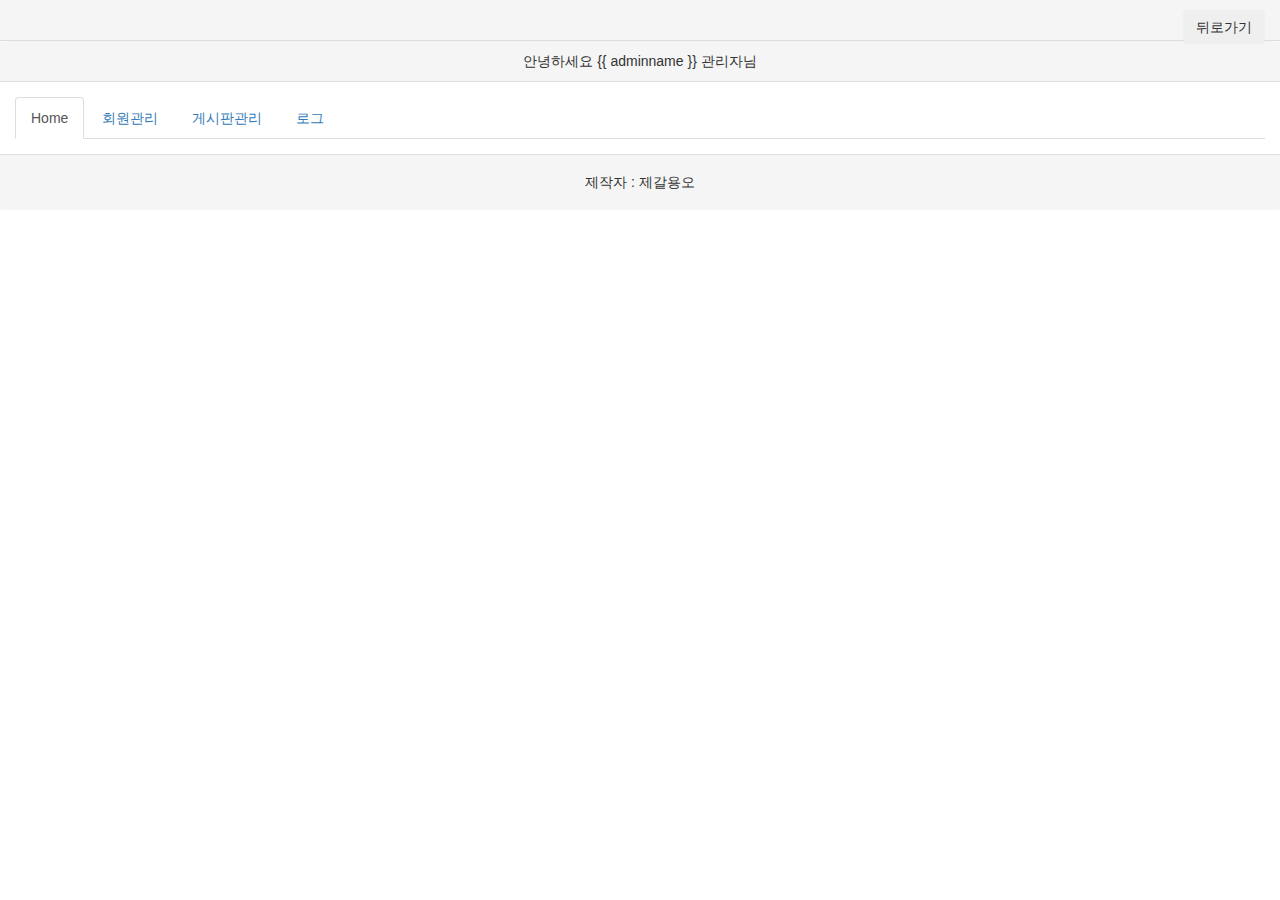
<file: templates/admin.html>
<!DOCTYPE html>
<html lang="en">
<head>
    <script src="https://ajax.googleapis.com/ajax/libs/jquery/3.3.1/jquery.min.js"></script>
    <link rel="stylesheet" href="http://maxcdn.bootstrapcdn.com/bootstrap/3.2.0/css/bootstrap.min.css">
    <script src="http://maxcdn.bootstrapcdn.com/bootstrap/3.2.0/js/bootstrap.min.js"></script>
    <script src="http://cdn.datatables.net/1.10.16/js/jquery.dataTables.min.js"></script>
    <link rel="stylesheet" href="http://cdn.datatables.net/1.10.16/css/jquery.dataTables.min.css">
    <meta charset="UTF-8">
    <title>관리자 페이지</title>
    <style>
        #boardvalue{
            width: 80%;
            height: 100px;
        }
        span {
            width: 100px;
        }
    </style>
    <script>
        $(document).ready(function () {
           var table = $('#usertab').DataTable({
                    "lengthMenu" : [ [ 3, 5, 10, -1 ], [ 3, 5, 10, "All" ]],
                    "ajax" : {
                        url : '/admindata',
                        type : 'POST',
                    },
            });
             $('#usertab tbody').on('click', 'tr', function () {
                   var data = table.row( this ).data();
                   $('#myModal').modal();
                   if(data[2]=="일반회원"){
                        data[2]=0
                   }else{
                        data[2]=1
                   }
                     $('#realusername').val(data[0]);
                     $('#username').val(data[0]);
                     $('#userpass').val(data[1]);
                     $('#userad').val(data[2]);
                });
             var board=  $('#tables').DataTable({
                    "lengthMenu" : [ [ 3, 5, 10, -1 ], [ 3, 5, 10, "All" ]],
                    "ajax" : {
                        url : '/adminboarddata',
                        type : 'POST',
                    }
                });
              $('#tables tbody').on('click', 'tr', function () {
                   var boarddata = board.row( this ).data();
                   $('#myModal2').modal();
                     $('#realboardname').val(boarddata[0]);
                     $('#boardname').val(boarddata[1]);
                     $('#boardvalue').val(boarddata[2]);
                     $('#boardid').val(boarddata[3]);
                });
             var log =  $('#logtable').DataTable({
                    "lengthMenu" : [ [ 3, 5, 10, -1 ], [ 3, 5, 10, "All" ]],
                    "ordering" : false,
                    "ajax" : {
                        url : '/userlog',
                        type : 'POST',
                    }
                });
        });
        function upuser(){
            var form= document.forms['userform'];
            form.action='/updata_user';
            form.submit()
	    }
	    function deluser(){
            var form= document.forms['userform'];
            form.action='/del_user';
            form.submit()
	    }

	    function upboard(){
            var form= document.forms['boardform'];
            form.action='/updata_board';
            form.submit()
	    }
	    function delboard(){
            var form= document.forms['boardform'];
            form.action='/del_board';
            form.submit()
	    }
        function ck() {
            window.history.back();
        }
    </script>
</head>
<body>
    <center>
        <div class="contalner">
            <panel class="panel-default">
                <div class="panel-heading">
                    <button class="btn btn-danher btn btn pull-right" onclick="ck()">뒤로가기</button><br>
                    <!-- <button class="btn btn-danher btn btn pull-right" onclick="ser()">리로드</button>-->
                </div>
                <div class="panel-heading">안녕하세요 {{ adminname }} 관리자님  </div>
                <div class="panel-body">
                      <ul class="nav nav-tabs">

                        <li class="active"><a href="#tab1" data-toggle="tab">Home</a></li>

                        <li><a href="#tab2" data-toggle="tab">회원관리</a></li>

                        <li><a href="#tab3" data-toggle="tab">게시판관리</a></li>

                        <li><a href="#tab4" data-toggle="tab">로그</a></li>

                       </ul>
                    <div class="tab-content">
                        <div class="tab-pane active" id= "tab1">
                        </div>
                        <div class="tab-pane" id="tab2">
                        <table class="display" id="usertab" style="width:100%">
                                <thead>
                                    <tr>
                                        <td style="width:40%">ID</td>
                                        <td style="width:40%">password</td>
                                        <td style="width:20%">등급</td>
                                    </tr>
                                </thead>
                        </table>
                        </div>
                        <div class="tab-pane" id="tab3">
                             <table class="display" id="tables" style="width:100%">
                                <thead>
                                    <tr>
                                        <td style="width:20%;">번호</td>
                                        <td style="width:20%;">제목</td>
                                        <td style="width:50%;">내용</td>
                                        <td style="width:10%;">작성자</td>
                                    </tr>
                                </thead>
                             </table>
                        </div>
                        <div class="tab-pane" id="tab4">
                             <table class="display" id="logtable" style="width:100%">
                                <thead>
                                    <tr>
                                        <td style="width:20%">id</td>
                                        <td style="width:20%">date</td>
                                    </tr>
                                </thead>
                             </table>
                        </div>
                     </div>

                </div>
                <div class="panel-footer">
                    <h5>제작자 : 제갈용오</h5>
                </div>
            </panel>
         </div>
     </center>
  <div class="modal fade" id="myModal" role="dialog">
    <div class="modal-dialog">
      <!-- Modal content-->
      <div class="modal-content">
        <div class="modal-header">
          <button type="button" class="close" data-dismiss="modal">&times;</button>
          <h4 class="modal-title">삭제 / 수정</h4>
        </div>
         <form method="POST" name="userform">
            <div class="modal-body">
                    <input id="realusername" name="realusername" type="hidden"><br>
                    <span> ID : </span><input id="username" name="username"><br>
                    <span> password : </span><input id="userpass" name="userpass"><br>
                    <span> 등급 : </span><input id="userad" name="userad"> <h5>0 : 일반회원 1: 관리자</h5><br>
            </div>
            <div class="modal-footer">
                <button class="btn btn-default" onclick="deluser()" type="button">삭제하기</button>
                <button class="btn btn-default" onclick="upuser()" type="button">수정하기</button>
                <button type="button" class="btn btn-default" data-dismiss="modal">Close</button>
            </div>
        </form>
      </div>
    </div>
  </div>
    <div class="modal fade" id="myModal2" role="dialog">
            <div class="modal-dialog">
              <!-- Modal content-->
              <div class="modal-content">
                <div class="modal-header">
                  <button type="button" class="close" data-dismiss="modal">&times;</button>
                  <h4 class="modal-title">삭제 / 수정</h4>
                </div>
                 <form method="POST" name="boardform">
                    <div class="modal-body">
                        <input id="realboardname" name="realboardname" type="hidden">
                        <span>제목</span>
                        <input id="boardname" name="boardname"><br>
                        <h5>내용</h5>
                        <textarea id="boardvalue" name="boardvalue"></textarea><br><br>
                        <span>작성자</span>
                        <input id="boardid" name="boardid">
                    </div>
                    <div class="modal-footer">
                        <button class="btn btn-default" onclick="delboard()" type="button">삭제하기</button>
                        <button class="btn btn-default" onclick="upboard()" type="button">수정하기</button>
                        <button type="button" class="btn btn-default" data-dismiss="modal">Close</button>
                    </div>
                </form>
              </div>
            </div>
  ```</div>
</body>
</html>
</file>
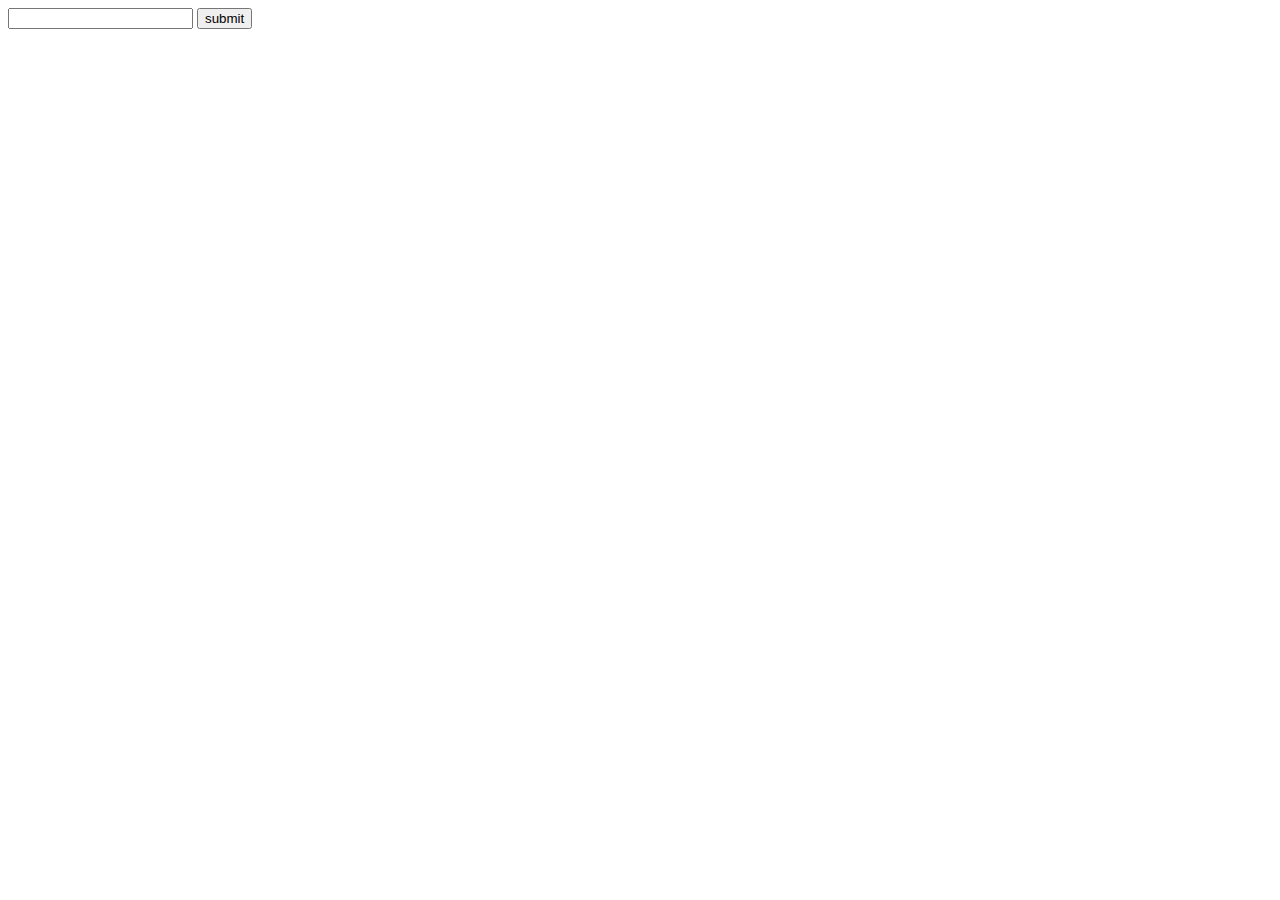
<file: templates/get.html>
<html>
<head>
    <meta charset="utf-8">
    <title>GET</title>
</head>
<body>
    <div class="container">
        <form method="get" action="./value.html">
            <input type="text">
            <button type="submit">submit</button>
        </form>

    </div>
</body>
</html>
</file>
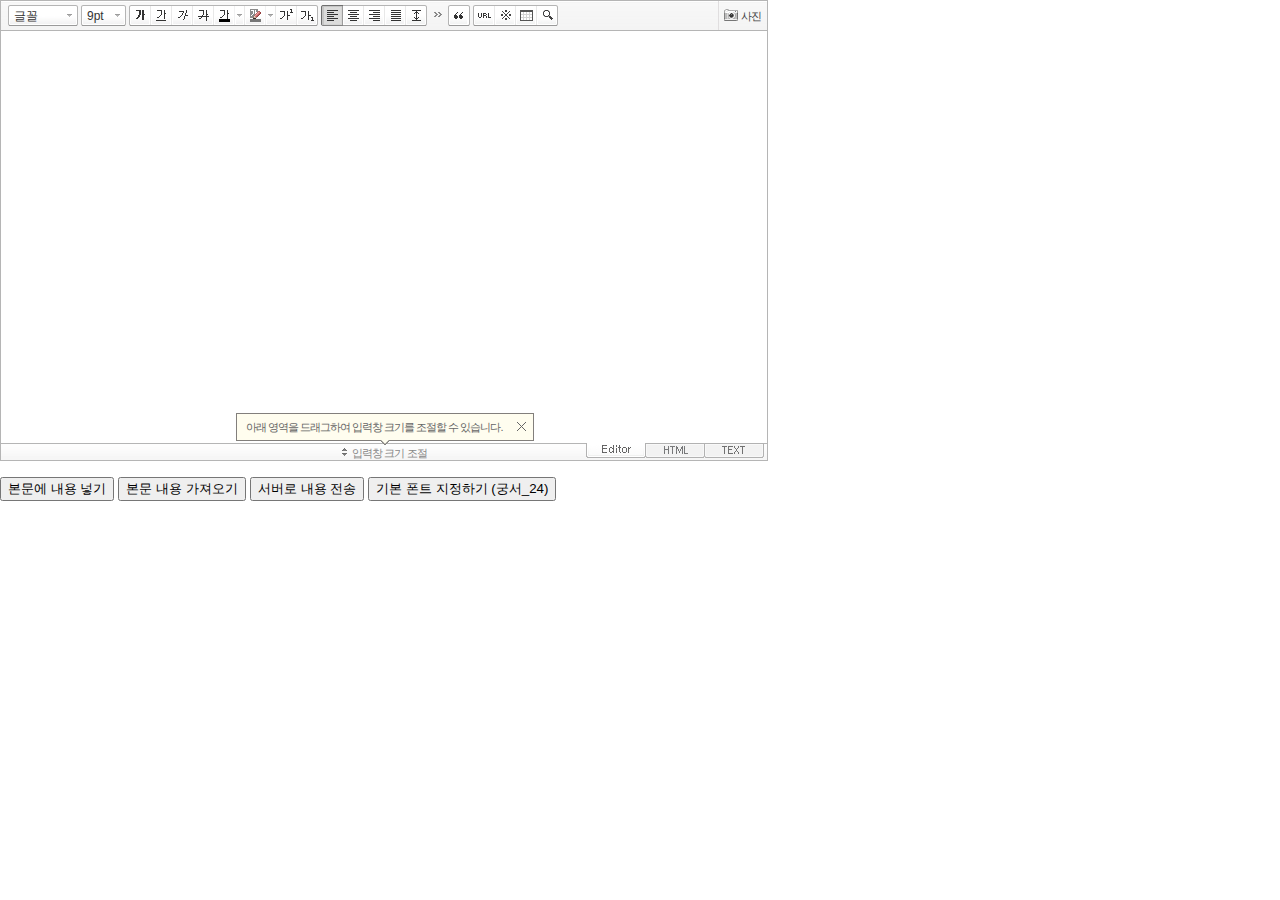
<file: static/nse_files/SmartEditor2.html>
<!DOCTYPE html PUBLIC "-//W3C//DTD XHTML 1.0 Transitional//EN" "http://www.w3.org/TR/xhtml1/DTD/xhtml1-transitional.dtd">
<html xmlns="http://www.w3.org/1999/xhtml" lang="ko" xml:lang="ko">
<head>
<style>
	body{
		margin : 0px auto;
	}
</style>
<meta http-equiv="Content-Type" content="text/html; charset=utf-8" />
<title>네이버 :: Smart Editor 2 &#8482;</title>
<script type="text/javascript" src="./js/HuskyEZCreator.js" charset="utf-8"></script>
</head>
<body>
<form action="sample.php" method="post">
	<textarea name="ir1" id="ir1" rows="10" cols="100" style="width:766px; height:412px; display:none;"></textarea>
	<!--textarea name="ir1" id="ir1" rows="10" cols="100" style="width:100%; height:412px; min-width:610px; display:none;"></textarea-->
	<p>
		<input type="button" onclick="pasteHTML();" value="본문에 내용 넣기" />
		<input type="button" onclick="showHTML();" value="본문 내용 가져오기" />
		<input type="button" onclick="submitContents(this);" value="서버로 내용 전송" />
		<input type="button" onclick="setDefaultFont();" value="기본 폰트 지정하기 (궁서_24)" />
	</p>
</form>

<script type="text/javascript">
var oEditors = [];
nhn.husky.EZCreator.createInIFrame({
	oAppRef: oEditors,
	elPlaceHolder: "ir1",
	sSkinURI: "SmartEditor2Skin.html",	
	htParams : {bUseToolbar : true,
		fOnBeforeUnload : function(){
			//alert("아싸!");	
		}
	}, //boolean
	fOnAppLoad : function(){
		//예제 코드
		//oEditors.getById["ir1"].exec("PASTE_HTML", ["로딩이 완료된 후에 본문에 삽입되는 text입니다."]);
	},
	fCreator: "createSEditor2"
});

function pasteHTML() {
	var sHTML = "<span style='color:#FF0000;'>이미지도 같은 방식으로 삽입합니다.<\/span>";
	oEditors.getById["ir1"].exec("PASTE_HTML", [sHTML]);
}

function showHTML() {
	var sHTML = oEditors.getById["ir1"].getIR();
	alert(sHTML);
}
	
function submitContents(elClickedObj) {
	oEditors.getById["ir1"].exec("UPDATE_CONTENTS_FIELD", []);	// 에디터의 내용이 textarea에 적용됩니다.
	
	// 에디터의 내용에 대한 값 검증은 이곳에서 document.getElementById("ir1").value를 이용해서 처리하면 됩니다.
	
	try {
		elClickedObj.form.submit();
	} catch(e) {}
}

function setDefaultFont() {
	var sDefaultFont = '궁서';
	var nFontSize = 24;
	oEditors.getById["ir1"].setDefaultFont(sDefaultFont, nFontSize);
}
</script>

</body>
</html>
</file>
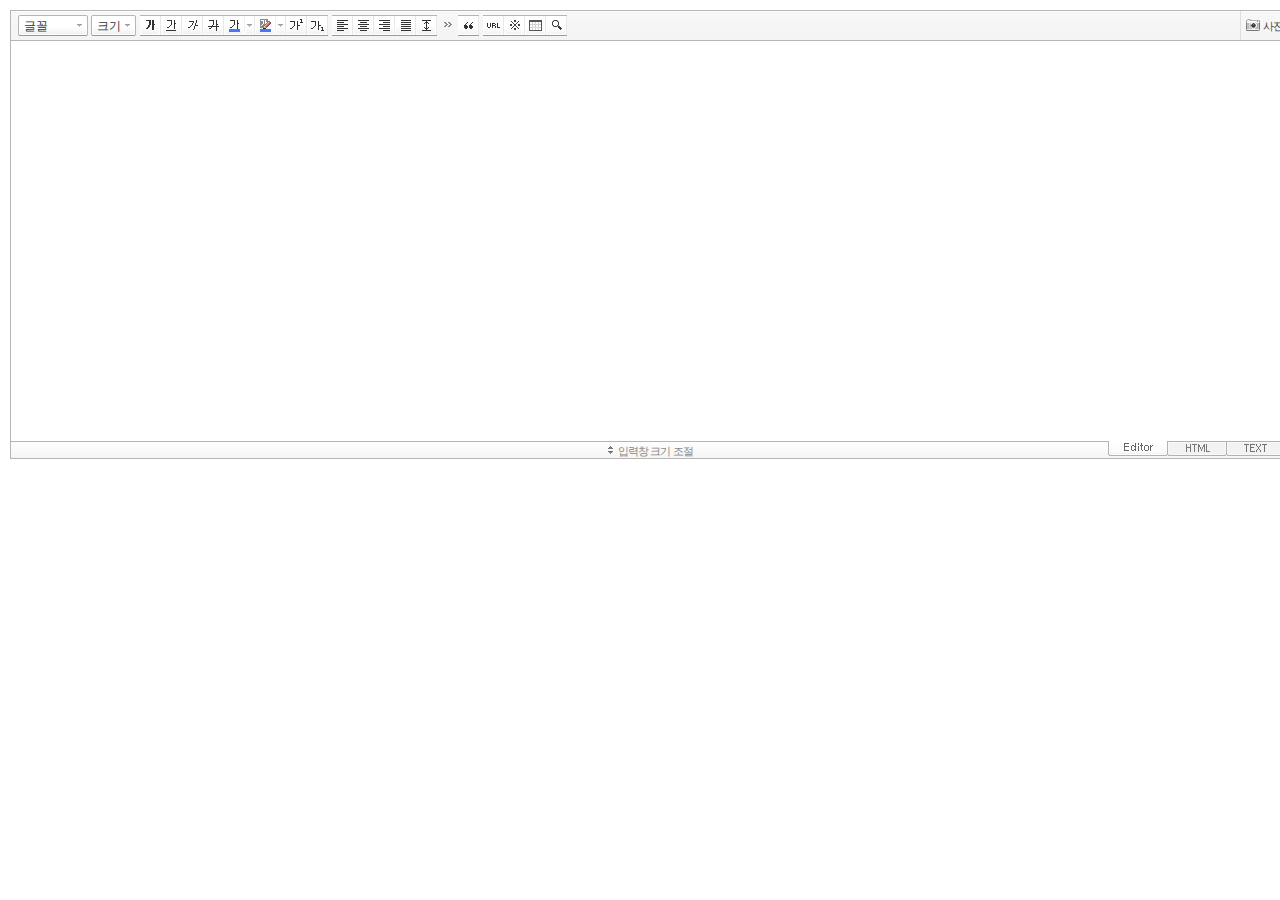
<file: static/nse_files/SmartEditor2Skin.html>
<!DOCTYPE HTML PUBLIC "-//W3C//DTD HTML 4.01 Transitional//EN" "http://www.w3.org/TR/html4/loose.dtd">
<html lang="ko">
<head>
<meta http-equiv="Content-Type" content="text/html; charset=utf-8">
<meta http-equiv="Content-Script-Type" content="text/javascript">
<meta http-equiv="Content-Style-Type" content="text/css">
<link href="css/smart_editor2.css" rel="stylesheet" type="text/css">
<style type="text/css">
	body { margin: 10px; }
</style>
<script type="text/javascript" src="./js/jindo.min.js" charset="utf-8"></script>
<script type="text/javascript" src="./js/jindo_component.js" charset="utf-8"></script>
<script type="text/javascript" src="./js/SE2B_Configuration_Service.js" charset="utf-8"></script>	<!-- 설정 파일 -->
<script type="text/javascript" src="./js/SE2B_Configuration_General.js" charset="utf-8"></script>	<!-- 설정 파일 -->
<script type="text/javascript" src="./js/SE2BasicCreator.js" charset="utf-8"></script>

<script src='js/smarteditor2.min.js' charset='utf-8'></script>
<script src='quick_photo_uploader/plugin/hp_SE2M_AttachQuickPhoto.js' charset='utf-8'></script>
</head>
<body>



<span id="rev"></span>

<!-- SE2 Markup Start -->	
<div id="smart_editor2">
	<div id="smart_editor2_content"><a href="#se2_iframe" class="blind">글쓰기영역으로 바로가기</a>
		<div class="se2_tool" id="se2_tool">
			
			<div class="se2_text_tool husky_seditor_text_tool">
			<ul class="se2_font_type">
				<li class="husky_seditor_ui_fontName"><button type="button" class="se2_font_family" title="글꼴"><span class="husky_se2m_current_fontName">글꼴</span></button>
					<!-- 글꼴 레이어 -->
					<div class="se2_layer husky_se_fontName_layer">
						<div class="se2_in_layer">
							<ul class="se2_l_font_fam" style="display:">
							<li style="display:none"><button type="button"><span>@DisplayName@<span>(</span><em style="font-family:FontFamily;">@SampleText@</em><span>)</span></span></button></li>
							<!--
							<li><button type="button"><span>돋움<span>(</span><em style="font-family:'돋움',Dotum,Sans-serif;">가나다라</em><span>)</span></span></button></li>
							<li><button type="button"><span>돋움체<span>(</span><em style="font-family:'돋움체',DotumChe,Sans-serif;">가나다라</em><span>)</span></span></button></li>
							<li><button type="button"><span>굴림<span>(</span><em style="font-family:'굴림',Gulim,Sans-serif;">가나다라</em><span>)</span></span></button></li>
							<li><button type="button"><span>굴림체<span>(</span><em style="font-family:'굴림체',GulimChe,Sans-serif;">가나다라</em><span>)</span></span></button></li>
							<li><button type="button"><span>바탕<span>(</span><em style="font-family:'바탕',Batang,serif;">가나다라</em><span>)</span></span></button></li>
							<li><button type="button"><span>바탕체<span>(</span><em style="font-family:'바탕체',BatangChe,serif;">가나다라</em><span>)</span></span></button></li>
							<li><button type="button"><span>궁서<span>(</span><em style="font-family:'궁서',Gungsuh,serif;">가나다라</em><span>)</span></span></button></li>
							<li><button type="button"><span>Arial<span>(</span><em style="font-family:arial,Sans-serif;">abcd</em><span>)</span></span></button></li>
							<li><button type="button"><span>Tahoma<span>(</span><em style="font-family:tahoma,Sans-serif;">abcd</em><span>)</span></span></button></li>
							<li><button type="button"><span>Times New Roman<span>(</span><em style="font-family:'Times New Roman',Times,serif;">abcd</em><span>)</span></span></button></li>
							<li><button type="button"><span>Verdana<span>(</span><em style="font-family:verdana,Sans-serif;">abcd</em><span>)</span></span></button></li>
							-->
							<li class="se2_division husky_seditor_font_separator"></li>
							<li class="husky_seditor_font_nanumgothic"><button type="button"><span>나눔고딕<span>(</span><em style="font-family:'나눔고딕',NanumGothic,Sans-serif;">가나다라</em><span>)</span></span></button></li>
							<li class="husky_seditor_font_nanummyeongjo"><button type="button"><span>나눔명조<span>(</span><em style="font-family:'나눔명조',NanumMyeongjo,serif;">가나다라</em><span>)</span></span></button></li>
							</ul>
						</div>
					</div>
					<!-- //글꼴 레이어 -->
				</li>

				<li class="husky_seditor_ui_fontSize"><button type="button" class="se2_font_size" title="글자크기"><span class="husky_se2m_current_fontSize">크기</span></button>
					<!-- 폰트 사이즈 레이어 -->
					<div class="se2_layer husky_se_fontSize_layer">
						<div class="se2_in_layer">
							<ul class="se2_l_font_size">
							<li><button type="button" style="height:19px;"><span style="margin-top:4px; margin-bottom:3px; margin-left:5px; font-size:7pt;">가나다라마바사<span style=" font-size:7pt;">(7pt)</span></span></button></li>
							<li><button type="button" style="height:20px;"><span style="margin-bottom:2px; font-size:8pt;">가나다라마바사<span style="font-size:8pt;">(8pt)</span></span></button></li>
							<li><button type="button" style="height:20px;"><span style="margin-bottom:1px; font-size:9pt;">가나다라마바사<span style="font-size:9pt;">(9pt)</span></span></button></li>
							<li><button type="button" style="height:21px;"><span style="margin-bottom:1px; font-size:10pt;">가나다라마바사<span style="font-size:10pt;">(10pt)</span></span></button></li>
							<li><button type="button" style="height:23px;"><span style="margin-bottom:2px; font-size:11pt;">가나다라마바사<span style="font-size:11pt;">(11pt)</span></span></button></li>
							<li><button type="button" style="height:25px;"><span style="margin-bottom:1px; font-size:12pt;">가나다라마바사<span style="font-size:12pt;">(12pt)</span></span></button></li>
							<li><button type="button" style="height:27px;"><span style="margin-bottom:2px; font-size:14pt;">가나다라마바사<span style="margin-left:6px;font-size:14pt;">(14pt)</span></span></button></li>
							<li><button type="button" style="height:33px;"><span style="margin-bottom:1px; font-size:18pt;">가나다라마바사<span style="margin-left:8px;font-size:18pt;">(18pt)</span></span></button></li>
							<li><button type="button" style="height:39px;"><span style="margin-left:3px; font-size:24pt;">가나다라마<span style="margin-left:11px;font-size:24pt;">(24pt)</span></span></button></li>
							<li><button type="button" style="height:53px;"><span style="margin-top:-1px; margin-left:3px; font-size:36pt;">가나다<span style="font-size:36pt;">(36pt)</span></span></button></li>
							</ul>
						</div>
					</div>
					<!-- //폰트 사이즈 레이어 -->
				</li>
</ul><ul>
				<li class="husky_seditor_ui_bold"><button type="button" title="굵게[Ctrl+B]" class="se2_bold"><span class="_buttonRound">굵게[Ctrl+B]</span></button></li>

				<li class="husky_seditor_ui_underline"><button type="button" title="밑줄[Ctrl+U]" class="se2_underline"><span class="_buttonRound">밑줄[Ctrl+U]</span></button></li>

				<li class="husky_seditor_ui_italic"><button type="button" title="기울임꼴[Ctrl+I]" class="se2_italic"><span class="_buttonRound">기울임꼴[Ctrl+I]</span></button></li>

				<li class="husky_seditor_ui_lineThrough"><button type="button" title="취소선[Ctrl+D]" class="se2_tdel"><span class="_buttonRound">취소선[Ctrl+D]</span></button></li>

				<li class="se2_pair husky_seditor_ui_fontColor"><span class="selected_color husky_se2m_fontColor_lastUsed" style="background-color:#4477f9"></span><span class="husky_seditor_ui_fontColorA"><button type="button" title="글자색" class="se2_fcolor"><span>글자색</span></button></span><span class="husky_seditor_ui_fontColorB"><button type="button" title="더보기" class="se2_fcolor_more"><span class="_buttonRound">더보기</span></button></span>				
					<!-- 글자색 -->
					<div class="se2_layer husky_se2m_fontcolor_layer" style="display:none">
						<div class="se2_in_layer husky_se2m_fontcolor_paletteHolder">
							<div class="se2_palette husky_se2m_color_palette">
								<ul class="se2_pick_color">
								<li><button type="button" title="#ff0000" style="background:#ff0000"><span><span>#ff0000</span></span></button></li>
								<li><button type="button" title="#ff6c00" style="background:#ff6c00"><span><span>#ff6c00</span></span></button></li>
								<li><button type="button" title="#ffaa00" style="background:#ffaa00"><span><span>#ffaa00</span></span></button></li>
								<li><button type="button" title="#ffef00" style="background:#ffef00"><span><span>#ffef00</span></span></button></li>
								<li><button type="button" title="#a6cf00" style="background:#a6cf00"><span><span>#a6cf00</span></span></button></li>
								<li><button type="button" title="#009e25" style="background:#009e25"><span><span>#009e25</span></span></button></li>
								<li><button type="button" title="#00b0a2" style="background:#00b0a2"><span><span>#00b0a2</span></span></button></li>
								<li><button type="button" title="#0075c8" style="background:#0075c8"><span><span>#0075c8</span></span></button></li>
								<li><button type="button" title="#3a32c3" style="background:#3a32c3"><span><span>#3a32c3</span></span></button></li>
								<li><button type="button" title="#7820b9" style="background:#7820b9"><span><span>#7820b9</span></span></button></li>
								<li><button type="button" title="#ef007c" style="background:#ef007c"><span><span>#ef007c</span></span></button></li>
								<li><button type="button" title="#000000" style="background:#000000"><span><span>#000000</span></span></button></li>
								<li><button type="button" title="#252525" style="background:#252525"><span><span>#252525</span></span></button></li>
								<li><button type="button" title="#464646" style="background:#464646"><span><span>#464646</span></span></button></li>
								<li><button type="button" title="#636363" style="background:#636363"><span><span>#636363</span></span></button></li>
								<li><button type="button" title="#7d7d7d" style="background:#7d7d7d"><span><span>#7d7d7d</span></span></button></li>
								<li><button type="button" title="#9a9a9a" style="background:#9a9a9a"><span><span>#9a9a9a</span></span></button></li>
								<li><button type="button" title="#ffe8e8" style="background:#ffe8e8"><span><span>#9a9a9a</span></span></button></li>
								<li><button type="button" title="#f7e2d2" style="background:#f7e2d2"><span><span>#f7e2d2</span></span></button></li>
								<li><button type="button" title="#f5eddc" style="background:#f5eddc"><span><span>#f5eddc</span></span></button></li>
								<li><button type="button" title="#f5f4e0" style="background:#f5f4e0"><span><span>#f5f4e0</span></span></button></li>
								<li><button type="button" title="#edf2c2" style="background:#edf2c2"><span><span>#edf2c2</span></span></button></li>
								<li><button type="button" title="#def7e5" style="background:#def7e5"><span><span>#def7e5</span></span></button></li>
								<li><button type="button" title="#d9eeec" style="background:#d9eeec"><span><span>#d9eeec</span></span></button></li>
								<li><button type="button" title="#c9e0f0" style="background:#c9e0f0"><span><span>#c9e0f0</span></span></button></li>
								<li><button type="button" title="#d6d4eb" style="background:#d6d4eb"><span><span>#d6d4eb</span></span></button></li>
								<li><button type="button" title="#e7dbed" style="background:#e7dbed"><span><span>#e7dbed</span></span></button></li>
								<li><button type="button" title="#f1e2ea" style="background:#f1e2ea"><span><span>#f1e2ea</span></span></button></li>
								<li><button type="button" title="#acacac" style="background:#acacac"><span><span>#acacac</span></span></button></li>
								<li><button type="button" title="#c2c2c2" style="background:#c2c2c2"><span><span>#c2c2c2</span></span></button></li>
								<li><button type="button" title="#cccccc" style="background:#cccccc"><span><span>#cccccc</span></span></button></li>
								<li><button type="button" title="#e1e1e1" style="background:#e1e1e1"><span><span>#e1e1e1</span></span></button></li>
								<li><button type="button" title="#ebebeb" style="background:#ebebeb"><span><span>#ebebeb</span></span></button></li>
								<li><button type="button" title="#ffffff" style="background:#ffffff"><span><span>#ffffff</span></span></button></li>
								</ul>
								<ul class="se2_pick_color" style="width:156px;">
								<li><button type="button" title="#e97d81" style="background:#e97d81"><span><span>#e97d81</span></span></button></li>
								<li><button type="button" title="#e19b73" style="background:#e19b73"><span><span>#e19b73</span></span></button></li>
								<li><button type="button" title="#d1b274" style="background:#d1b274"><span><span>#d1b274</span></span></button></li>
								<li><button type="button" title="#cfcca2" style="background:#cfcca2"><span><span>#cfcca2</span></span></button></li>
								<li><button type="button" title="#cfcca2" style="background:#cfcca2"><span><span>#cfcca2</span></span></button></li>
								<li><button type="button" title="#61b977" style="background:#61b977"><span><span>#61b977</span></span></button></li>
								<li><button type="button" title="#53aea8" style="background:#53aea8"><span><span>#53aea8</span></span></button></li>
								<li><button type="button" title="#518fbb" style="background:#518fbb"><span><span>#518fbb</span></span></button></li>
								<li><button type="button" title="#6a65bb" style="background:#6a65bb"><span><span>#6a65bb</span></span></button></li>
								<li><button type="button" title="#9a54ce" style="background:#9a54ce"><span><span>#9a54ce</span></span></button></li>
								<li><button type="button" title="#e573ae" style="background:#e573ae"><span><span>#e573ae</span></span></button></li>
								<li><button type="button" title="#5a504b" style="background:#5a504b"><span><span>#5a504b</span></span></button></li>
								<li><button type="button" title="#767b86" style="background:#767b86"><span><span>#767b86</span></span></button></li>
								<li><button type="button" title="#951015" style="background:#951015"><span><span>#951015</span></span></button></li>
								<li><button type="button" title="#6e391a" style="background:#6e391a"><span><span>#6e391a</span></span></button></li>
								<li><button type="button" title="#785c25" style="background:#785c25"><span><span>#785c25</span></span></button></li>
								<li><button type="button" title="#5f5b25" style="background:#5f5b25"><span><span>#5f5b25</span></span></button></li>
								<li><button type="button" title="#4c511f" style="background:#4c511f"><span><span>#4c511f</span></span></button></li>
								<li><button type="button" title="#1c4827" style="background:#1c4827"><span><span>#1c4827</span></span></button></li>
								<li><button type="button" title="#0d514c" style="background:#0d514c"><span><span>#0d514c</span></span></button></li>
								<li><button type="button" title="#1b496a" style="background:#1b496a"><span><span>#1b496a</span></span></button></li>
								<li><button type="button" title="#2b285f" style="background:#2b285f"><span><span>#2b285f</span></span></button></li>
								<li><button type="button" title="#45245b" style="background:#45245b"><span><span>#45245b</span></span></button></li>
								<li><button type="button" title="#721947" style="background:#721947"><span><span>#721947</span></span></button></li>
								<li><button type="button" title="#352e2c" style="background:#352e2c"><span><span>#352e2c</span></span></button></li>
								<li><button type="button" title="#3c3f45" style="background:#3c3f45"><span><span>#3c3f45</span></span></button></li>
								</ul>
								<button type="button" title="더보기" class="se2_view_more husky_se2m_color_palette_more_btn"><span>더보기</span></button>
								<div class="husky_se2m_color_palette_recent" style="display:none">
									<h4>최근 사용한 색</h4>
									<ul class="se2_pick_color">
									<li></li>
									<!-- 최근 사용한 색 템플릿 -->
									<!-- <li><button type="button" title="#e97d81" style="background:#e97d81"><span><span>#e97d81</span></span></button></li> -->
									<!-- //최근 사용한 색 템플릿 -->
									</ul>
								</div>								
								<div class="se2_palette2 husky_se2m_color_palette_colorpicker">
									<!--form action="http://test.emoticon.naver.com/colortable/TextAdd.nhn" method="post"-->
										<div class="se2_color_set">
											<span class="se2_selected_color"><span class="husky_se2m_cp_preview" style="background:#e97d81"></span></span><input type="text" name="" class="input_ty1 husky_se2m_cp_colorcode" value="#e97d81"><button type="button" class="se2_btn_insert husky_se2m_color_palette_ok_btn" title="입력"><span>입력</span></button></div>
										<!--input type="hidden" name="callback" value="http://test.emoticon.naver.com/colortable/result.jsp" />
										<input type="hidden" name="callback_func" value="1" />
										<input type="hidden" name="text_key" value="" />
										<input type="hidden" name="text_data" value="" />
									</form-->
									<div class="se2_gradation1 husky_se2m_cp_colpanel"></div>
									<div class="se2_gradation2 husky_se2m_cp_huepanel"></div>
								</div>
							</div>
                        </div>
					</div>
                    <!-- //글자색 -->
				</li>

				<li class="se2_pair husky_seditor_ui_BGColor"><span class="selected_color husky_se2m_BGColor_lastUsed" style="background-color:#4477f9"></span><span class="husky_seditor_ui_BGColorA"><button type="button" title="배경색" class="se2_bgcolor"><span>배경색</span></button></span><span class="husky_seditor_ui_BGColorB"><button type="button" title="더보기" class="se2_bgcolor_more"><span class="_buttonRound">더보기</span></button></span>
					<!-- 배경색 -->
					<div class="se2_layer se2_layer husky_se2m_BGColor_layer" style="display:none">
						<div class="se2_in_layer">
							<div class="se2_palette_bgcolor">
								<ul class="se2_background husky_se2m_bgcolor_list">
								<li><button type="button" title="#ff0000" style="background:#ff0000; color:#ffffff"><span><span>가나다</span></span></button></li>								
								<li><button type="button" title="#6d30cf" style="background:#6d30cf; color:#ffffff"><span><span>가나다</span></span></button></li>
								<li><button type="button" title="#000000" style="background:#000000; color:#ffffff"><span><span>가나다</span></span></button></li>
								<li><button type="button" title="#ff6600" style="background:#ff6600; color:#ffffff"><span><span>가나다</span></span></button></li>
								<li><button type="button" title="#3333cc" style="background:#3333cc; color:#ffffff"><span><span>가나다</span></span></button></li>
								<li><button type="button" title="#333333" style="background:#333333; color:#ffff00"><span><span>가나다</span></span></button></li>
								<li><button type="button" title="#ffa700" style="background:#ffa700; color:#ffffff"><span><span>가나다</span></span></button></li>
								<li><button type="button" title="#009999" style="background:#009999; color:#ffffff"><span><span>가나다</span></span></button></li>
								<li><button type="button" title="#8e8e8e" style="background:#8e8e8e; color:#ffffff"><span><span>가나다</span></span></button></li>								
								<li><button type="button" title="#cc9900" style="background:#cc9900; color:#ffffff"><span><span>가나다</span></span></button></li>
								<li><button type="button" title="#77b02b" style="background:#77b02b; color:#ffffff"><span><span>가나다</span></span></button></li>
								<li><button type="button" title="#ffffff" style="background:#ffffff; color:#000000"><span><span>가나다</span></span></button></li>
								</ul>
							</div>
							<div class="husky_se2m_BGColor_paletteHolder"></div>
                        </div>
					</div>
                    <!-- //배경색 -->
				</li>

				<li class="husky_seditor_ui_superscript"><button type="button" title="윗첨자" class="se2_sup"><span class="_buttonRound">윗첨자</span></button></li>

				<li class="husky_seditor_ui_subscript"><button type="button" title="아래첨자" class="se2_sub"><span class="_buttonRound">아래첨자</span></button></li>
</ul><ul>
				<li class="husky_seditor_ui_justifyleft"><button type="button" title="왼쪽정렬" class="se2_left"><span class="_buttonRound">왼쪽정렬</span></button></li>

				<li class="husky_seditor_ui_justifycenter"><button type="button" title="가운데정렬" class="se2_center"><span class="_buttonRound">가운데정렬</span></button></li>

				<li class="husky_seditor_ui_justifyright"><button type="button" title="오른쪽정렬" class="se2_right"><span class="_buttonRound">오른쪽정렬</span></button></li>

				<li class="husky_seditor_ui_justifyfull"><button type="button" title="양쪽정렬" class="se2_justify"><span class="_buttonRound">양쪽정렬</span></button></li>

				<li class="husky_seditor_ui_lineHeight"><button type="button" title="줄간격" class="se2_lineheight" ><span class="_buttonRound">줄간격</span></button>
					<!-- 줄간격 레이어 -->
					<div class="se2_layer husky_se2m_lineHeight_layer">
						<div class="se2_in_layer">
							<ul class="se2_l_line_height">
							<li><button type="button"><span>50%</span></button></li>
							<li><button type="button"><span>80%</span></button></li>
							<li><button type="button"><span>100%</span></button></li>
							<li><button type="button"><span>120%</span></button></li>
							<li><button type="button"><span>150%</span></button></li>
							<li><button type="button"><span>180%</span></button></li>
							<li><button type="button"><span>200%</span></button></li>
							</ul>
							<div class="se2_l_line_height_user husky_se2m_lineHeight_direct_input">
								<h3>직접 입력</h3>
								<span class="bx_input">
								<input type="text" class="input_ty1" maxlength="3" style="width:75px">
								<button type="button" title="1% 더하기" class="btn_up"><span>1% 더하기</span></button>
								<button type="button" title="1% 빼기" class="btn_down"><span>1% 빼기</span></button>
								</span>		
								<div class="btn_area">
									<button type="button" class="se2_btn_apply3"><span>적용</span></button><button type="button" class="se2_btn_cancel3"><span>취소</span></button>
								</div>
							</div>
						</div>
					</div>
					<!-- //줄간격 레이어 -->
				</li>
</ul><ul>
				<li class="husky_seditor_ui_text_more" id="se2_text_more"><button title="더보기" type="button" class="se2_text_tool_more"><span>더보기</span></button>
					<div class="se2_sub_text_tool se2_sub_step1">
						<ul>
						<li class="husky_seditor_ui_orderedlist"><button type="button" title="번호매기기" class="se2_ol"><span class="_buttonRound">번호매기기</span></button></li>
						<li class="husky_seditor_ui_unorderedlist"><button type="button" title="글머리기호" class="se2_ul"><span class="_buttonRound">글머리기호</span></button></li>
						<li class="husky_seditor_ui_outdent"><button type="button" title="내어쓰기[Shift+Tab]" class="se2_outdent"><span class="_buttonRound">내어쓰기[Shift+Tab]</span></button></li>
						<li class="husky_seditor_ui_indent"><button type="button" title="들여쓰기[Tab]" class="se2_indent"><span class="_buttonRound">들여쓰기[Tab]</span></button></li>
						</ul>
					</div>
				</li>
</ul><ul>
				<li class="husky_seditor_ui_quote"><button type="button" title="인용구" class="se2_blockquote"><span class="_buttonRound">인용구</span></button>
					<!-- 인용구 -->
					<div class="se2_layer husky_seditor_blockquote_layer" style="margin-left:-407px; display:none;">
						<div class="se2_in_layer">
							<div class="se2_quote">
								<ul>
								<li class="q1"><button type="button" class="se2_quote1"><span><span>인용구 스타일1</span></span></button></li>
								<li class="q2"><button type="button" class="se2_quote2"><span><span>인용구 스타일2</span></span></button></li>
								<li class="q3"><button type="button" class="se2_quote3"><span><span>인용구 스타일3</span></span></button></li>
								<li class="q4"><button type="button" class="se2_quote4"><span><span>인용구 스타일4</span></span></button></li>
								<li class="q5"><button type="button" class="se2_quote5"><span><span>인용구 스타일5</span></span></button></li>
								<li class="q6"><button type="button" class="se2_quote6"><span><span>인용구 스타일6</span></span></button></li>
								<li class="q7"><button type="button" class="se2_quote7"><span><span>인용구 스타일7</span></span></button></li>
								<li class="q8"><button type="button" class="se2_quote8"><span><span>인용구 스타일8</span></span></button></li>
								<li class="q9"><button type="button" class="se2_quote9"><span><span>인용구 스타일9</span></span></button></li>
								<li class="q10"><button type="button" class="se2_quote10"><span><span>인용구 스타일10</span></span></button></li>
								</ul>
								<button type="button" class="se2_cancel2"><span>적용취소</span></button>
							</div>
						</div>
					</div>
					<!-- //인용구 -->
				</li>
</ul><ul>
				<li class="husky_seditor_ui_hyperlink"><button type="button" title="링크" class="se2_url"><span class="_buttonRound">링크</span></button>
					<!-- 링크 -->
					<div class="se2_layer" style="margin-left:-285px">
						<div class="se2_in_layer">
							<div class="se2_url2">
								<input type="text" class="input_ty1" value="http://">
								<button type="button" class="se2_apply"><span>적용</span></button><button type="button" class="se2_cancel"><span>취소</span></button>
							</div>
						</div>
					</div>
					<!-- //링크 -->
				</li>

				<li class="husky_seditor_ui_sCharacter"><button type="button" title="특수기호" class="se2_character"><span class="_buttonRound">특수기호</span></button>
					<!-- 특수기호 -->
					<div class="se2_layer husky_seditor_sCharacter_layer" style="margin-left:-448px;">
						<div class="se2_in_layer">
							<div class="se2_bx_character">
								<ul class="se2_char_tab">
								<li class="active"><button type="button" title="일반기호" class="se2_char1"><span>일반기호</span></button>
									<div class="se2_s_character">
										<ul class="husky_se2m_sCharacter_list">
											<li></li>
											<!-- 일반기호 목록 -->
											<!-- <li class="hover"><button type="button"><span>｛</span></button></li><li class="active"><button type="button"><span>｝</span></button></li><li><button type="button"><span>〔</span></button></li><li><button type="button"><span>〕</span></button></li><li><button type="button"><span>〈</span></button></li><li><button type="button"><span>〉</span></button></li><li><button type="button"><span>《</span></button></li><li><button type="button"><span>》</span></button></li><li><button type="button"><span>「</span></button></li><li><button type="button"><span>」</span></button></li><li><button type="button"><span>『</span></button></li><li><button type="button"><span>』</span></button></li><li><button type="button"><span>【</span></button></li><li><button type="button"><span>】</span></button></li><li><button type="button"><span>‘</span></button></li><li><button type="button"><span>’</span></button></li><li><button type="button"><span>“</span></button></li><li><button type="button"><span>”</span></button></li><li><button type="button"><span>、</span></button></li><li><button type="button"><span>。</span></button></li><li><button type="button"><span>·</span></button></li><li><button type="button"><span>‥</span></button></li><li><button type="button"><span>…</span></button></li><li><button type="button"><span>§</span></button></li><li><button type="button"><span>※</span></button></li><li><button type="button"><span>☆</span></button></li><li><button type="button"><span>★</span></button></li><li><button type="button"><span>○</span></button></li><li><button type="button"><span>●</span></button></li><li><button type="button"><span>◎</span></button></li><li><button type="button"><span>◇</span></button></li><li><button type="button"><span>◆</span></button></li><li><button type="button"><span>□</span></button></li><li><button type="button"><span>■</span></button></li><li><button type="button"><span>△</span></button></li><li><button type="button"><span>▲</span></button></li><li><button type="button"><span>▽</span></button></li><li><button type="button"><span>▼</span></button></li><li><button type="button"><span>◁</span></button></li><li><button type="button"><span>◀</span></button></li><li><button type="button"><span>▷</span></button></li><li><button type="button"><span>▶</span></button></li><li><button type="button"><span>♤</span></button></li><li><button type="button"><span>♠</span></button></li><li><button type="button"><span>♡</span></button></li><li><button type="button"><span>♥</span></button></li><li><button type="button"><span>♧</span></button></li><li><button type="button"><span>♣</span></button></li><li><button type="button"><span>⊙</span></button></li><li><button type="button"><span>◈</span></button></li><li><button type="button"><span>▣</span></button></li><li><button type="button"><span>◐</span></button></li><li><button type="button"><span>◑</span></button></li><li><button type="button"><span>▒</span></button></li><li><button type="button"><span>▤</span></button></li><li><button type="button"><span>▥</span></button></li><li><button type="button"><span>▨</span></button></li><li><button type="button"><span>▧</span></button></li><li><button type="button"><span>▦</span></button></li><li><button type="button"><span>▩</span></button></li><li><button type="button"><span>±</span></button></li><li><button type="button"><span>×</span></button></li><li><button type="button"><span>÷</span></button></li><li><button type="button"><span>≠</span></button></li><li><button type="button"><span>≤</span></button></li><li><button type="button"><span>≥</span></button></li><li><button type="button"><span>∞</span></button></li><li><button type="button"><span>∴</span></button></li><li><button type="button"><span>°</span></button></li><li><button type="button"><span>′</span></button></li><li><button type="button"><span>″</span></button></li><li><button type="button"><span>∠</span></button></li><li><button type="button"><span>⊥</span></button></li><li><button type="button"><span>⌒</span></button></li><li><button type="button"><span>∂</span></button></li><li><button type="button"><span>≡</span></button></li><li><button type="button"><span>≒</span></button></li><li><button type="button"><span>≪</span></button></li><li><button type="button"><span>≫</span></button></li><li><button type="button"><span>√</span></button></li><li><button type="button"><span>∽</span></button></li><li><button type="button"><span>∝</span></button></li><li><button type="button"><span>∵</span></button></li><li><button type="button"><span>∫</span></button></li><li><button type="button"><span>∬</span></button></li><li><button type="button"><span>∈</span></button></li><li><button type="button"><span>∋</span></button></li><li><button type="button"><span>⊆</span></button></li><li><button type="button"><span>⊇</span></button></li><li><button type="button"><span>⊂</span></button></li><li><button type="button"><span>⊃</span></button></li><li><button type="button"><span>∪</span></button></li><li><button type="button"><span>∩</span></button></li><li><button type="button"><span>∧</span></button></li><li><button type="button"><span>∨</span></button></li><li><button type="button"><span>￢</span></button></li><li><button type="button"><span>⇒</span></button></li><li><button type="button"><span>⇔</span></button></li><li><button type="button"><span>∀</span></button></li><li><button type="button"><span>∃</span></button></li><li><button type="button"><span>´</span></button></li><li><button type="button"><span>～</span></button></li><li><button type="button"><span>ˇ</span></button></li><li><button type="button"><span>˘</span></button></li><li><button type="button"><span>˝</span></button></li><li><button type="button"><span>˚</span></button></li><li><button type="button"><span>˙</span></button></li><li><button type="button"><span>¸</span></button></li><li><button type="button"><span>˛</span></button></li><li><button type="button"><span>¡</span></button></li><li><button type="button"><span>¿</span></button></li><li><button type="button"><span>ː</span></button></li><li><button type="button"><span>∮</span></button></li><li><button type="button"><span>∑</span></button></li><li><button type="button"><span>∏</span></button></li><li><button type="button"><span>♭</span></button></li><li><button type="button"><span>♩</span></button></li><li><button type="button"><span>♪</span></button></li><li><button type="button"><span>♬</span></button></li><li><button type="button"><span>㉿</span></button></li><li><button type="button"><span>→</span></button></li><li><button type="button"><span>←</span></button></li><li><button type="button"><span>↑</span></button></li><li><button type="button"><span>↓</span></button></li><li><button type="button"><span>↔</span></button></li><li><button type="button"><span>↕</span></button></li><li><button type="button"><span>↗</span></button></li><li><button type="button"><span>↙</span></button></li><li><button type="button"><span>↖</span></button></li><li><button type="button"><span>↘</span></button></li><li><button type="button"><span>㈜</span></button></li><li><button type="button"><span>№</span></button></li><li><button type="button"><span>㏇</span></button></li><li><button type="button"><span>™</span></button></li><li><button type="button"><span>㏂</span></button></li><li><button type="button"><span>㏘</span></button></li><li><button type="button"><span>℡</span></button></li><li><button type="button"><span>♨</span></button></li><li><button type="button"><span>☏</span></button></li><li><button type="button"><span>☎</span></button></li><li><button type="button"><span>☜</span></button></li><li><button type="button"><span>☞</span></button></li><li><button type="button"><span>¶</span></button></li><li><button type="button"><span>†</span></button></li><li><button type="button"><span>‡</span></button></li><li><button type="button"><span>®</span></button></li><li><button type="button"><span>ª</span></button></li><li><button type="button"><span>º</span></button></li><li><button type="button"><span>♂</span></button></li><li><button type="button"><span>♀</span></button></li> -->
										</ul>
									</div>
								</li>
								<li><button type="button" title="숫자와 단위" class="se2_char2"><span>숫자와 단위</span></button>
									<div class="se2_s_character">
										<ul class="husky_se2m_sCharacter_list">
											<li></li>
											<!-- 숫자와 단위 목록 -->
											<!-- <li class="hover"><button type="button"><span>½</span></button></li><li><button type="button"><span>⅓</span></button></li><li><button type="button"><span>⅔</span></button></li><li><button type="button"><span>¼</span></button></li><li><button type="button"><span>¾</span></button></li><li><button type="button"><span>⅛</span></button></li><li><button type="button"><span>⅜</span></button></li><li><button type="button"><span>⅝</span></button></li><li><button type="button"><span>⅞</span></button></li><li><button type="button"><span>¹</span></button></li><li><button type="button"><span>²</span></button></li><li><button type="button"><span>³</span></button></li><li><button type="button"><span>⁴</span></button></li><li><button type="button"><span>ⁿ</span></button></li><li><button type="button"><span>₁</span></button></li><li><button type="button"><span>₂</span></button></li><li><button type="button"><span>₃</span></button></li><li><button type="button"><span>₄</span></button></li><li><button type="button"><span>Ⅰ</span></button></li><li><button type="button"><span>Ⅱ</span></button></li><li><button type="button"><span>Ⅲ</span></button></li><li><button type="button"><span>Ⅳ</span></button></li><li><button type="button"><span>Ⅴ</span></button></li><li><button type="button"><span>Ⅵ</span></button></li><li><button type="button"><span>Ⅶ</span></button></li><li><button type="button"><span>Ⅷ</span></button></li><li><button type="button"><span>Ⅸ</span></button></li><li><button type="button"><span>Ⅹ</span></button></li><li><button type="button"><span>ⅰ</span></button></li><li><button type="button"><span>ⅱ</span></button></li><li><button type="button"><span>ⅲ</span></button></li><li><button type="button"><span>ⅳ</span></button></li><li><button type="button"><span>ⅴ</span></button></li><li><button type="button"><span>ⅵ</span></button></li><li><button type="button"><span>ⅶ</span></button></li><li><button type="button"><span>ⅷ</span></button></li><li><button type="button"><span>ⅸ</span></button></li><li><button type="button"><span>ⅹ</span></button></li><li><button type="button"><span>￦</span></button></li><li><button type="button"><span>$</span></button></li><li><button type="button"><span>￥</span></button></li><li><button type="button"><span>￡</span></button></li><li><button type="button"><span>€</span></button></li><li><button type="button"><span>℃</span></button></li><li><button type="button"><span>A</span></button></li><li><button type="button"><span>℉</span></button></li><li><button type="button"><span>￠</span></button></li><li><button type="button"><span>¤</span></button></li><li><button type="button"><span>‰</span></button></li><li><button type="button"><span>㎕</span></button></li><li><button type="button"><span>㎖</span></button></li><li><button type="button"><span>㎗</span></button></li><li><button type="button"><span>ℓ</span></button></li><li><button type="button"><span>㎘</span></button></li><li><button type="button"><span>㏄</span></button></li><li><button type="button"><span>㎣</span></button></li><li><button type="button"><span>㎤</span></button></li><li><button type="button"><span>㎥</span></button></li><li><button type="button"><span>㎦</span></button></li><li><button type="button"><span>㎙</span></button></li><li><button type="button"><span>㎚</span></button></li><li><button type="button"><span>㎛</span></button></li><li><button type="button"><span>㎜</span></button></li><li><button type="button"><span>㎝</span></button></li><li><button type="button"><span>㎞</span></button></li><li><button type="button"><span>㎟</span></button></li><li><button type="button"><span>㎠</span></button></li><li><button type="button"><span>㎡</span></button></li><li><button type="button"><span>㎢</span></button></li><li><button type="button"><span>㏊</span></button></li><li><button type="button"><span>㎍</span></button></li><li><button type="button"><span>㎎</span></button></li><li><button type="button"><span>㎏</span></button></li><li><button type="button"><span>㏏</span></button></li><li><button type="button"><span>㎈</span></button></li><li><button type="button"><span>㎉</span></button></li><li><button type="button"><span>㏈</span></button></li><li><button type="button"><span>㎧</span></button></li><li><button type="button"><span>㎨</span></button></li><li><button type="button"><span>㎰</span></button></li><li><button type="button"><span>㎱</span></button></li><li><button type="button"><span>㎲</span></button></li><li><button type="button"><span>㎳</span></button></li><li><button type="button"><span>㎴</span></button></li><li><button type="button"><span>㎵</span></button></li><li><button type="button"><span>㎶</span></button></li><li><button type="button"><span>㎷</span></button></li><li><button type="button"><span>㎸</span></button></li><li><button type="button"><span>㎹</span></button></li><li><button type="button"><span>㎀</span></button></li><li><button type="button"><span>㎁</span></button></li><li><button type="button"><span>㎂</span></button></li><li><button type="button"><span>㎃</span></button></li><li><button type="button"><span>㎄</span></button></li><li><button type="button"><span>㎺</span></button></li><li><button type="button"><span>㎻</span></button></li><li><button type="button"><span>㎼</span></button></li><li><button type="button"><span>㎽</span></button></li><li><button type="button"><span>㎾</span></button></li><li><button type="button"><span>㎿</span></button></li><li><button type="button"><span>㎐</span></button></li><li><button type="button"><span>㎑</span></button></li><li><button type="button"><span>㎒</span></button></li><li><button type="button"><span>㎓</span></button></li><li><button type="button"><span>㎔</span></button></li><li><button type="button"><span>Ω</span></button></li><li><button type="button"><span>㏀</span></button></li><li><button type="button"><span>㏁</span></button></li><li><button type="button"><span>㎊</span></button></li><li><button type="button"><span>㎋</span></button></li><li><button type="button"><span>㎌</span></button></li><li><button type="button"><span>㏖</span></button></li><li><button type="button"><span>㏅</span></button></li><li><button type="button"><span>㎭</span></button></li><li><button type="button"><span>㎮</span></button></li><li><button type="button"><span>㎯</span></button></li><li><button type="button"><span>㏛</span></button></li><li><button type="button"><span>㎩</span></button></li><li><button type="button"><span>㎪</span></button></li><li><button type="button"><span>㎫</span></button></li><li><button type="button"><span>㎬</span></button></li><li><button type="button"><span>㏝</span></button></li><li><button type="button"><span>㏐</span></button></li><li><button type="button"><span>㏓</span></button></li><li><button type="button"><span>㏃</span></button></li><li><button type="button"><span>㏉</span></button></li><li><button type="button"><span>㏜</span></button></li><li><button type="button"><span>㏆</span></button></li> -->
										</ul>
									</div>
								</li>
								<li><button type="button" title="원,괄호" class="se2_char3"><span>원,괄호</span></button>
									<div class="se2_s_character">
										<ul class="husky_se2m_sCharacter_list">
											<li></li>
											<!-- 원,괄호 목록 -->
											<!-- <li><button type="button"><span>㉠</span></button></li><li><button type="button"><span>㉡</span></button></li><li><button type="button"><span>㉢</span></button></li><li><button type="button"><span>㉣</span></button></li><li><button type="button"><span>㉤</span></button></li><li><button type="button"><span>㉥</span></button></li><li><button type="button"><span>㉦</span></button></li><li><button type="button"><span>㉧</span></button></li><li><button type="button"><span>㉨</span></button></li><li><button type="button"><span>㉩</span></button></li><li><button type="button"><span>㉪</span></button></li><li><button type="button"><span>㉫</span></button></li><li><button type="button"><span>㉬</span></button></li><li><button type="button"><span>㉭</span></button></li><li><button type="button"><span>㉮</span></button></li><li><button type="button"><span>㉯</span></button></li><li><button type="button"><span>㉰</span></button></li><li><button type="button"><span>㉱</span></button></li><li><button type="button"><span>㉲</span></button></li><li><button type="button"><span>㉳</span></button></li><li><button type="button"><span>㉴</span></button></li><li><button type="button"><span>㉵</span></button></li><li><button type="button"><span>㉶</span></button></li><li><button type="button"><span>㉷</span></button></li><li><button type="button"><span>㉸</span></button></li><li><button type="button"><span>㉹</span></button></li><li><button type="button"><span>㉺</span></button></li><li><button type="button"><span>㉻</span></button></li><li><button type="button"><span>ⓐ</span></button></li><li><button type="button"><span>ⓑ</span></button></li><li><button type="button"><span>ⓒ</span></button></li><li><button type="button"><span>ⓓ</span></button></li><li><button type="button"><span>ⓔ</span></button></li><li><button type="button"><span>ⓕ</span></button></li><li><button type="button"><span>ⓖ</span></button></li><li><button type="button"><span>ⓗ</span></button></li><li><button type="button"><span>ⓘ</span></button></li><li><button type="button"><span>ⓙ</span></button></li><li><button type="button"><span>ⓚ</span></button></li><li><button type="button"><span>ⓛ</span></button></li><li><button type="button"><span>ⓜ</span></button></li><li><button type="button"><span>ⓝ</span></button></li><li><button type="button"><span>ⓞ</span></button></li><li><button type="button"><span>ⓟ</span></button></li><li><button type="button"><span>ⓠ</span></button></li><li><button type="button"><span>ⓡ</span></button></li><li><button type="button"><span>ⓢ</span></button></li><li><button type="button"><span>ⓣ</span></button></li><li><button type="button"><span>ⓤ</span></button></li><li><button type="button"><span>ⓥ</span></button></li><li><button type="button"><span>ⓦ</span></button></li><li><button type="button"><span>ⓧ</span></button></li><li><button type="button"><span>ⓨ</span></button></li><li><button type="button"><span>ⓩ</span></button></li><li><button type="button"><span>①</span></button></li><li><button type="button"><span>②</span></button></li><li><button type="button"><span>③</span></button></li><li><button type="button"><span>④</span></button></li><li><button type="button"><span>⑤</span></button></li><li><button type="button"><span>⑥</span></button></li><li><button type="button"><span>⑦</span></button></li><li><button type="button"><span>⑧</span></button></li><li><button type="button"><span>⑨</span></button></li><li><button type="button"><span>⑩</span></button></li><li><button type="button"><span>⑪</span></button></li><li><button type="button"><span>⑫</span></button></li><li><button type="button"><span>⑬</span></button></li><li><button type="button"><span>⑭</span></button></li><li><button type="button"><span>⑮</span></button></li><li><button type="button"><span>㈀</span></button></li><li><button type="button"><span>㈁</span></button></li><li class="hover"><button type="button"><span>㈂</span></button></li><li><button type="button"><span>㈃</span></button></li><li><button type="button"><span>㈄</span></button></li><li><button type="button"><span>㈅</span></button></li><li><button type="button"><span>㈆</span></button></li><li><button type="button"><span>㈇</span></button></li><li><button type="button"><span>㈈</span></button></li><li><button type="button"><span>㈉</span></button></li><li><button type="button"><span>㈊</span></button></li><li><button type="button"><span>㈋</span></button></li><li><button type="button"><span>㈌</span></button></li><li><button type="button"><span>㈍</span></button></li><li><button type="button"><span>㈎</span></button></li><li><button type="button"><span>㈏</span></button></li><li><button type="button"><span>㈐</span></button></li><li><button type="button"><span>㈑</span></button></li><li><button type="button"><span>㈒</span></button></li><li><button type="button"><span>㈓</span></button></li><li><button type="button"><span>㈔</span></button></li><li><button type="button"><span>㈕</span></button></li><li><button type="button"><span>㈖</span></button></li><li><button type="button"><span>㈗</span></button></li><li><button type="button"><span>㈘</span></button></li><li><button type="button"><span>㈙</span></button></li><li><button type="button"><span>㈚</span></button></li><li><button type="button"><span>㈛</span></button></li><li><button type="button"><span>⒜</span></button></li><li><button type="button"><span>⒝</span></button></li><li><button type="button"><span>⒞</span></button></li><li><button type="button"><span>⒟</span></button></li><li><button type="button"><span>⒠</span></button></li><li><button type="button"><span>⒡</span></button></li><li><button type="button"><span>⒢</span></button></li><li><button type="button"><span>⒣</span></button></li><li><button type="button"><span>⒤</span></button></li><li><button type="button"><span>⒥</span></button></li><li><button type="button"><span>⒦</span></button></li><li><button type="button"><span>⒧</span></button></li><li><button type="button"><span>⒨</span></button></li><li><button type="button"><span>⒩</span></button></li><li><button type="button"><span>⒪</span></button></li><li><button type="button"><span>⒫</span></button></li><li><button type="button"><span>⒬</span></button></li><li><button type="button"><span>⒭</span></button></li><li><button type="button"><span>⒮</span></button></li><li><button type="button"><span>⒯</span></button></li><li><button type="button"><span>⒰</span></button></li><li><button type="button"><span>⒱</span></button></li><li><button type="button"><span>⒲</span></button></li><li><button type="button"><span>⒳</span></button></li><li><button type="button"><span>⒴</span></button></li><li><button type="button"><span>⒵</span></button></li><li><button type="button"><span>⑴</span></button></li><li><button type="button"><span>⑵</span></button></li><li><button type="button"><span>⑶</span></button></li><li><button type="button"><span>⑷</span></button></li><li><button type="button"><span>⑸</span></button></li><li><button type="button"><span>⑹</span></button></li><li><button type="button"><span>⑺</span></button></li><li><button type="button"><span>⑻</span></button></li><li><button type="button"><span>⑼</span></button></li><li><button type="button"><span>⑽</span></button></li><li><button type="button"><span>⑾</span></button></li><li><button type="button"><span>⑿</span></button></li><li><button type="button"><span>⒀</span></button></li><li><button type="button"><span>⒁</span></button></li><li><button type="button"><span>⒂</span></button></li> -->
										</ul>
									</div>
								</li>
								<li><button type="button" title="한글" class="se2_char4"><span>한글</span></button>
									<div class="se2_s_character">
										<ul class="husky_se2m_sCharacter_list">
											<li></li>
											<!-- 한글 목록 -->
											<!-- <li><button type="button"><span>ㄱ</span></button></li><li><button type="button"><span>ㄲ</span></button></li><li><button type="button"><span>ㄳ</span></button></li><li><button type="button"><span>ㄴ</span></button></li><li><button type="button"><span>ㄵ</span></button></li><li><button type="button"><span>ㄶ</span></button></li><li><button type="button"><span>ㄷ</span></button></li><li><button type="button"><span>ㄸ</span></button></li><li><button type="button"><span>ㄹ</span></button></li><li><button type="button"><span>ㄺ</span></button></li><li><button type="button"><span>ㄻ</span></button></li><li><button type="button"><span>ㄼ</span></button></li><li><button type="button"><span>ㄽ</span></button></li><li><button type="button"><span>ㄾ</span></button></li><li><button type="button"><span>ㄿ</span></button></li><li><button type="button"><span>ㅀ</span></button></li><li><button type="button"><span>ㅁ</span></button></li><li><button type="button"><span>ㅂ</span></button></li><li><button type="button"><span>ㅃ</span></button></li><li><button type="button"><span>ㅄ</span></button></li><li><button type="button"><span>ㅅ</span></button></li><li><button type="button"><span>ㅆ</span></button></li><li><button type="button"><span>ㅇ</span></button></li><li><button type="button"><span>ㅈ</span></button></li><li><button type="button"><span>ㅉ</span></button></li><li><button type="button"><span>ㅊ</span></button></li><li><button type="button"><span>ㅋ</span></button></li><li><button type="button"><span>ㅌ</span></button></li><li><button type="button"><span>ㅍ</span></button></li><li><button type="button"><span>ㅎ</span></button></li><li><button type="button"><span>ㅏ</span></button></li><li><button type="button"><span>ㅐ</span></button></li><li><button type="button"><span>ㅑ</span></button></li><li><button type="button"><span>ㅒ</span></button></li><li><button type="button"><span>ㅓ</span></button></li><li><button type="button"><span>ㅔ</span></button></li><li><button type="button"><span>ㅕ</span></button></li><li><button type="button"><span>ㅖ</span></button></li><li><button type="button"><span>ㅗ</span></button></li><li><button type="button"><span>ㅘ</span></button></li><li><button type="button"><span>ㅙ</span></button></li><li><button type="button"><span>ㅚ</span></button></li><li><button type="button"><span>ㅛ</span></button></li><li><button type="button"><span>ㅜ</span></button></li><li><button type="button"><span>ㅝ</span></button></li><li><button type="button"><span>ㅞ</span></button></li><li><button type="button"><span>ㅟ</span></button></li><li><button type="button"><span>ㅠ</span></button></li><li><button type="button"><span>ㅡ</span></button></li><li><button type="button"><span>ㅢ</span></button></li><li><button type="button"><span>ㅣ</span></button></li><li><button type="button"><span>ㅥ</span></button></li><li><button type="button"><span>ㅦ</span></button></li><li><button type="button"><span>ㅧ</span></button></li><li><button type="button"><span>ㅨ</span></button></li><li><button type="button"><span>ㅩ</span></button></li><li><button type="button"><span>ㅪ</span></button></li><li><button type="button"><span>ㅫ</span></button></li><li><button type="button"><span>ㅬ</span></button></li><li><button type="button"><span>ㅭ</span></button></li><li><button type="button"><span>ㅮ</span></button></li><li><button type="button"><span>ㅯ</span></button></li><li><button type="button"><span>ㅰ</span></button></li><li><button type="button"><span>ㅱ</span></button></li><li><button type="button"><span>ㅲ</span></button></li><li><button type="button"><span>ㅳ</span></button></li><li><button type="button"><span>ㅴ</span></button></li><li><button type="button"><span>ㅵ</span></button></li><li><button type="button"><span>ㅶ</span></button></li><li><button type="button"><span>ㅷ</span></button></li><li><button type="button"><span>ㅸ</span></button></li><li><button type="button"><span>ㅹ</span></button></li><li><button type="button"><span>ㅺ</span></button></li><li><button type="button"><span>ㅻ</span></button></li><li><button type="button"><span>ㅼ</span></button></li><li><button type="button"><span>ㅽ</span></button></li><li><button type="button"><span>ㅾ</span></button></li><li><button type="button"><span>ㅿ</span></button></li><li><button type="button"><span>ㆀ</span></button></li><li><button type="button"><span>ㆁ</span></button></li><li><button type="button"><span>ㆂ</span></button></li><li><button type="button"><span>ㆃ</span></button></li><li><button type="button"><span>ㆄ</span></button></li><li><button type="button"><span>ㆅ</span></button></li><li><button type="button"><span>ㆆ</span></button></li><li><button type="button"><span>ㆇ</span></button></li><li><button type="button"><span>ㆈ</span></button></li><li><button type="button"><span>ㆉ</span></button></li><li><button type="button"><span>ㆊ</span></button></li><li><button type="button"><span>ㆋ</span></button></li><li><button type="button"><span>ㆌ</span></button></li><li><button type="button"><span>ㆍ</span></button></li><li><button type="button"><span>ㆎ</span></button></li> -->
										</ul>
									</div>
								</li>
								<li><button type="button" title="그리스,라틴어" class="se2_char5"><span>그리스,라틴어</span></button>
									<div class="se2_s_character">
										<ul class="husky_se2m_sCharacter_list">
											<li></li>
											<!-- 그리스,라틴어 목록 -->
											<!-- <li><button type="button"><span>Α</span></button></li><li><button type="button"><span>Β</span></button></li><li><button type="button"><span>Γ</span></button></li><li><button type="button"><span>Δ</span></button></li><li><button type="button"><span>Ε</span></button></li><li><button type="button"><span>Ζ</span></button></li><li><button type="button"><span>Η</span></button></li><li><button type="button"><span>Θ</span></button></li><li><button type="button"><span>Ι</span></button></li><li><button type="button"><span>Κ</span></button></li><li><button type="button"><span>Λ</span></button></li><li><button type="button"><span>Μ</span></button></li><li><button type="button"><span>Ν</span></button></li><li><button type="button"><span>Ξ</span></button></li><li class="hover"><button type="button"><span>Ο</span></button></li><li><button type="button"><span>Π</span></button></li><li><button type="button"><span>Ρ</span></button></li><li><button type="button"><span>Σ</span></button></li><li><button type="button"><span>Τ</span></button></li><li><button type="button"><span>Υ</span></button></li><li><button type="button"><span>Φ</span></button></li><li><button type="button"><span>Χ</span></button></li><li><button type="button"><span>Ψ</span></button></li><li><button type="button"><span>Ω</span></button></li><li><button type="button"><span>α</span></button></li><li><button type="button"><span>β</span></button></li><li><button type="button"><span>γ</span></button></li><li><button type="button"><span>δ</span></button></li><li><button type="button"><span>ε</span></button></li><li><button type="button"><span>ζ</span></button></li><li><button type="button"><span>η</span></button></li><li><button type="button"><span>θ</span></button></li><li><button type="button"><span>ι</span></button></li><li><button type="button"><span>κ</span></button></li><li><button type="button"><span>λ</span></button></li><li><button type="button"><span>μ</span></button></li><li><button type="button"><span>ν</span></button></li><li><button type="button"><span>ξ</span></button></li><li><button type="button"><span>ο</span></button></li><li><button type="button"><span>π</span></button></li><li><button type="button"><span>ρ</span></button></li><li><button type="button"><span>σ</span></button></li><li><button type="button"><span>τ</span></button></li><li><button type="button"><span>υ</span></button></li><li><button type="button"><span>φ</span></button></li><li><button type="button"><span>χ</span></button></li><li><button type="button"><span>ψ</span></button></li><li><button type="button"><span>ω</span></button></li><li><button type="button"><span>Æ</span></button></li><li><button type="button"><span>Ð</span></button></li><li><button type="button"><span>Ħ</span></button></li><li><button type="button"><span>Ĳ</span></button></li><li><button type="button"><span>Ŀ</span></button></li><li><button type="button"><span>Ł</span></button></li><li><button type="button"><span>Ø</span></button></li><li><button type="button"><span>Œ</span></button></li><li><button type="button"><span>Þ</span></button></li><li><button type="button"><span>Ŧ</span></button></li><li><button type="button"><span>Ŋ</span></button></li><li><button type="button"><span>æ</span></button></li><li><button type="button"><span>đ</span></button></li><li><button type="button"><span>ð</span></button></li><li><button type="button"><span>ħ</span></button></li><li><button type="button"><span>I</span></button></li><li><button type="button"><span>ĳ</span></button></li><li><button type="button"><span>ĸ</span></button></li><li><button type="button"><span>ŀ</span></button></li><li><button type="button"><span>ł</span></button></li><li><button type="button"><span>ł</span></button></li><li><button type="button"><span>œ</span></button></li><li><button type="button"><span>ß</span></button></li><li><button type="button"><span>þ</span></button></li><li><button type="button"><span>ŧ</span></button></li><li><button type="button"><span>ŋ</span></button></li><li><button type="button"><span>ŉ</span></button></li><li><button type="button"><span>Б</span></button></li><li><button type="button"><span>Г</span></button></li><li><button type="button"><span>Д</span></button></li><li><button type="button"><span>Ё</span></button></li><li><button type="button"><span>Ж</span></button></li><li><button type="button"><span>З</span></button></li><li><button type="button"><span>И</span></button></li><li><button type="button"><span>Й</span></button></li><li><button type="button"><span>Л</span></button></li><li><button type="button"><span>П</span></button></li><li><button type="button"><span>Ц</span></button></li><li><button type="button"><span>Ч</span></button></li><li><button type="button"><span>Ш</span></button></li><li><button type="button"><span>Щ</span></button></li><li><button type="button"><span>Ъ</span></button></li><li><button type="button"><span>Ы</span></button></li><li><button type="button"><span>Ь</span></button></li><li><button type="button"><span>Э</span></button></li><li><button type="button"><span>Ю</span></button></li><li><button type="button"><span>Я</span></button></li><li><button type="button"><span>б</span></button></li><li><button type="button"><span>в</span></button></li><li><button type="button"><span>г</span></button></li><li><button type="button"><span>д</span></button></li><li><button type="button"><span>ё</span></button></li><li><button type="button"><span>ж</span></button></li><li><button type="button"><span>з</span></button></li><li><button type="button"><span>и</span></button></li><li><button type="button"><span>й</span></button></li><li><button type="button"><span>л</span></button></li><li><button type="button"><span>п</span></button></li><li><button type="button"><span>ф</span></button></li><li><button type="button"><span>ц</span></button></li><li><button type="button"><span>ч</span></button></li><li><button type="button"><span>ш</span></button></li><li><button type="button"><span>щ</span></button></li><li><button type="button"><span>ъ</span></button></li><li><button type="button"><span>ы</span></button></li><li><button type="button"><span>ь</span></button></li><li><button type="button"><span>э</span></button></li><li><button type="button"><span>ю</span></button></li><li><button type="button"><span>я</span></button></li> -->
										</ul>
									</div>
								</li>
								<li><button type="button" title="일본어" class="se2_char6"><span>일본어</span></button>
									<div class="se2_s_character">
										<ul class="husky_se2m_sCharacter_list">
											<li></li>
											<!-- 일본어 목록 -->
											<!-- <li><button type="button"><span>ぁ</span></button></li><li class="hover"><button type="button"><span>あ</span></button></li><li><button type="button"><span>ぃ</span></button></li><li><button type="button"><span>い</span></button></li><li><button type="button"><span>ぅ</span></button></li><li><button type="button"><span>う</span></button></li><li><button type="button"><span>ぇ</span></button></li><li><button type="button"><span>え</span></button></li><li><button type="button"><span>ぉ</span></button></li><li><button type="button"><span>お</span></button></li><li><button type="button"><span>か</span></button></li><li><button type="button"><span>が</span></button></li><li><button type="button"><span>き</span></button></li><li><button type="button"><span>ぎ</span></button></li><li><button type="button"><span>く</span></button></li><li><button type="button"><span>ぐ</span></button></li><li><button type="button"><span>け</span></button></li><li><button type="button"><span>げ</span></button></li><li><button type="button"><span>こ</span></button></li><li><button type="button"><span>ご</span></button></li><li><button type="button"><span>さ</span></button></li><li><button type="button"><span>ざ</span></button></li><li><button type="button"><span>し</span></button></li><li><button type="button"><span>じ</span></button></li><li><button type="button"><span>す</span></button></li><li><button type="button"><span>ず</span></button></li><li><button type="button"><span>せ</span></button></li><li><button type="button"><span>ぜ</span></button></li><li><button type="button"><span>そ</span></button></li><li><button type="button"><span>ぞ</span></button></li><li><button type="button"><span>た</span></button></li><li><button type="button"><span>だ</span></button></li><li><button type="button"><span>ち</span></button></li><li><button type="button"><span>ぢ</span></button></li><li><button type="button"><span>っ</span></button></li><li><button type="button"><span>つ</span></button></li><li><button type="button"><span>づ</span></button></li><li><button type="button"><span>て</span></button></li><li><button type="button"><span>で</span></button></li><li><button type="button"><span>と</span></button></li><li><button type="button"><span>ど</span></button></li><li><button type="button"><span>な</span></button></li><li><button type="button"><span>に</span></button></li><li><button type="button"><span>ぬ</span></button></li><li><button type="button"><span>ね</span></button></li><li><button type="button"><span>の</span></button></li><li><button type="button"><span>は</span></button></li><li><button type="button"><span>ば</span></button></li><li><button type="button"><span>ぱ</span></button></li><li><button type="button"><span>ひ</span></button></li><li><button type="button"><span>び</span></button></li><li><button type="button"><span>ぴ</span></button></li><li><button type="button"><span>ふ</span></button></li><li><button type="button"><span>ぶ</span></button></li><li><button type="button"><span>ぷ</span></button></li><li><button type="button"><span>へ</span></button></li><li><button type="button"><span>べ</span></button></li><li><button type="button"><span>ぺ</span></button></li><li><button type="button"><span>ほ</span></button></li><li><button type="button"><span>ぼ</span></button></li><li><button type="button"><span>ぽ</span></button></li><li><button type="button"><span>ま</span></button></li><li><button type="button"><span>み</span></button></li><li><button type="button"><span>む</span></button></li><li><button type="button"><span>め</span></button></li><li><button type="button"><span>も</span></button></li><li><button type="button"><span>ゃ</span></button></li><li><button type="button"><span>や</span></button></li><li><button type="button"><span>ゅ</span></button></li><li><button type="button"><span>ゆ</span></button></li><li><button type="button"><span>ょ</span></button></li><li><button type="button"><span>よ</span></button></li><li><button type="button"><span>ら</span></button></li><li><button type="button"><span>り</span></button></li><li><button type="button"><span>る</span></button></li><li><button type="button"><span>れ</span></button></li><li><button type="button"><span>ろ</span></button></li><li><button type="button"><span>ゎ</span></button></li><li><button type="button"><span>わ</span></button></li><li><button type="button"><span>ゐ</span></button></li><li><button type="button"><span>ゑ</span></button></li><li><button type="button"><span>を</span></button></li><li><button type="button"><span>ん</span></button></li><li><button type="button"><span>ァ</span></button></li><li><button type="button"><span>ア</span></button></li><li><button type="button"><span>ィ</span></button></li><li><button type="button"><span>イ</span></button></li><li><button type="button"><span>ゥ</span></button></li><li><button type="button"><span>ウ</span></button></li><li><button type="button"><span>ェ</span></button></li><li><button type="button"><span>エ</span></button></li><li><button type="button"><span>ォ</span></button></li><li><button type="button"><span>オ</span></button></li><li><button type="button"><span>カ</span></button></li><li><button type="button"><span>ガ</span></button></li><li><button type="button"><span>キ</span></button></li><li><button type="button"><span>ギ</span></button></li><li><button type="button"><span>ク</span></button></li><li><button type="button"><span>グ</span></button></li><li><button type="button"><span>ケ</span></button></li><li><button type="button"><span>ゲ</span></button></li><li><button type="button"><span>コ</span></button></li><li><button type="button"><span>ゴ</span></button></li><li><button type="button"><span>サ</span></button></li><li><button type="button"><span>ザ</span></button></li><li><button type="button"><span>シ</span></button></li><li><button type="button"><span>ジ</span></button></li><li><button type="button"><span>ス</span></button></li><li><button type="button"><span>ズ</span></button></li><li><button type="button"><span>セ</span></button></li><li><button type="button"><span>ゼ</span></button></li><li><button type="button"><span>ソ</span></button></li><li><button type="button"><span>ゾ</span></button></li><li><button type="button"><span>タ</span></button></li><li><button type="button"><span>ダ</span></button></li><li><button type="button"><span>チ</span></button></li><li><button type="button"><span>ヂ</span></button></li><li><button type="button"><span>ッ</span></button></li><li><button type="button"><span>ツ</span></button></li><li><button type="button"><span>ヅ</span></button></li><li><button type="button"><span>テ</span></button></li><li><button type="button"><span>デ</span></button></li><li><button type="button"><span>ト</span></button></li><li><button type="button"><span>ド</span></button></li><li><button type="button"><span>ナ</span></button></li><li><button type="button"><span>ニ</span></button></li><li><button type="button"><span>ヌ</span></button></li><li><button type="button"><span>ネ</span></button></li><li><button type="button"><span>ノ</span></button></li><li><button type="button"><span>ハ</span></button></li><li><button type="button"><span>バ</span></button></li><li><button type="button"><span>パ</span></button></li><li><button type="button"><span>ヒ</span></button></li><li><button type="button"><span>ビ</span></button></li><li><button type="button"><span>ピ</span></button></li><li><button type="button"><span>フ</span></button></li><li><button type="button"><span>ブ</span></button></li><li><button type="button"><span>プ</span></button></li><li><button type="button"><span>ヘ</span></button></li><li><button type="button"><span>ベ</span></button></li><li><button type="button"><span>ペ</span></button></li><li><button type="button"><span>ホ</span></button></li><li><button type="button"><span>ボ</span></button></li><li><button type="button"><span>ポ</span></button></li><li><button type="button"><span>マ</span></button></li><li><button type="button"><span>ミ</span></button></li><li><button type="button"><span>ム</span></button></li><li><button type="button"><span>メ</span></button></li><li><button type="button"><span>モ</span></button></li><li><button type="button"><span>ャ</span></button></li><li><button type="button"><span>ヤ</span></button></li><li><button type="button"><span>ュ</span></button></li><li><button type="button"><span>ユ</span></button></li><li><button type="button"><span>ョ</span></button></li><li><button type="button"><span>ヨ</span></button></li><li><button type="button"><span>ラ</span></button></li><li><button type="button"><span>リ</span></button></li><li><button type="button"><span>ル</span></button></li><li><button type="button"><span>レ</span></button></li><li><button type="button"><span>ロ</span></button></li><li><button type="button"><span>ヮ</span></button></li><li><button type="button"><span>ワ</span></button></li><li><button type="button"><span>ヰ</span></button></li><li><button type="button"><span>ヱ</span></button></li><li><button type="button"><span>ヲ</span></button></li><li><button type="button"><span>ン</span></button></li><li><button type="button"><span>ヴ</span></button></li><li><button type="button"><span>ヵ</span></button></li><li><button type="button"><span>ヶ</span></button></li> -->
										</ul>
									</div>
								</li>
								</ul>
								<p class="se2_apply_character">
									<label for="char_preview">선택한 기호</label> <input type="text" name="char_preview" id="char_preview" value="®º⊆●○" class="input_ty1"><button type="button" class="se2_confirm"><span>적용</span></button><button type="button" class="se2_cancel husky_se2m_sCharacter_close"><span>취소</span></button>
								</p>
							</div>
						</div>
					</div>
					<!-- //특수기호 -->
				</li>

				<li class="husky_seditor_ui_table"><button type="button" title="표" class="se2_table"><span class="_buttonRound">표</span></button>
					<!--@lazyload_html create_table-->
					<!-- 표 -->
					<div class="se2_layer husky_se2m_table_layer" style="margin-left:-171px">
						<div class="se2_in_layer">
							<div class="se2_table_set">
								<fieldset>
								<legend>칸수 지정</legend>
									<dl class="se2_cell_num">
									<dt><label for="row">행</label></dt>
									<dd><input id="row" name="" type="text" maxlength="2" value="4" class="input_ty2">
										<button type="button" class="se2_add"><span>1행추가</span></button>
										<button type="button" class="se2_del"><span>1행삭제</span></button>
									</dd>
									<dt><label for="col">열</label></dt>
									<dd><input id="col" name="" type="text" maxlength="2" value="4" class="input_ty2">
										<button type="button" class="se2_add"><span>1열추가</span></button>
										<button type="button" class="se2_del"><span>1열삭제</span></button>
									</dd>
									</dl>
									<table border="0" cellspacing="1" class="se2_pre_table husky_se2m_table_preview">
									<tr>
									<td>&nbsp;</td>
									<td>&nbsp;</td>
									<td>&nbsp;</td>
									<td>&nbsp;</td>
									</tr>
									<tr>
									<td>&nbsp;</td>
									<td>&nbsp;</td>
									<td>&nbsp;</td>
									<td>&nbsp;</td>
									</tr>
									<tr>
									<td>&nbsp;</td>
									<td>&nbsp;</td>
									<td>&nbsp;</td>
									<td>&nbsp;</td>
									</tr>
									</table>
								</fieldset>
								<fieldset>
									<legend>속성직접입력</legend>
									<dl class="se2_t_proper1">
									<dt><input type="radio" id="se2_tbp1" name="se2_tbp" checked><label for="se2_tbp1">속성직접입력</label></dt>
									<dd>
										<dl class="se2_t_proper1_1">
										<dt><label>표스타일</label></dt>
										<dd><div class="se2_select_ty1"><span class="se2_b_style3 husky_se2m_table_border_style_preview"></span><button type="button" title="더보기" class="se2_view_more"><span>더보기</span></button></div>
											<!-- 레이어 : 테두리스타일 -->
											<div class="se2_layer_b_style husky_se2m_table_border_style_layer" style="display:none">
												<ul>
												<li><button type="button" class="se2_b_style1"><span class="se2m_no_border">테두리없음</span></button></li>
												<li><button type="button" class="se2_b_style2"><span><span>테두리스타일2</span></span></button></li>
												<li><button type="button" class="se2_b_style3"><span><span>테두리스타일3</span></span></button></li>
												<li><button type="button" class="se2_b_style4"><span><span>테두리스타일4</span></span></button></li>
												<li><button type="button" class="se2_b_style5"><span><span>테두리스타일5</span></span></button></li>
												<li><button type="button" class="se2_b_style6"><span><span>테두리스타일6</span></span></button></li>
												<li><button type="button" class="se2_b_style7"><span><span>테두리스타일7</span></span></button></li>
												</ul>
											</div>
											<!-- //레이어 : 테두리스타일 -->
										</dd>
										</dl>
										<dl class="se2_t_proper1_1 se2_t_proper1_2">
										<dt><label for="se2_b_width">테두리두께</label></dt>
										<dd><input id="se2_b_width" name="" type="text" maxlength="2" value="1" class="input_ty1">
											<button type="button" title="1px 더하기" class="se2_add se2m_incBorder"><span>1px 더하기</span></button>
											<button type="button" title="1px 빼기" class="se2_del se2m_decBorder"><span>1px 빼기</span></button>
										</dd>
										</dl>
										<dl class="se2_t_proper1_1 se2_t_proper1_3">
										<dt><label for="se2_b_color">테두리색</label></dt>
										<dd><input id="se2_b_color" name="" type="text" maxlength="7" value="#cccccc" class="input_ty3"><span class="se2_pre_color"><button type="button" style="background:#cccccc;"><span>색찾기</span></button></span>	
										<!-- 레이어 : 테두리색 -->
											<div class="se2_layer se2_b_t_b1" style="clear:both;display:none;position:absolute;top:20px;left:-147px;">
												<div class="se2_in_layer husky_se2m_table_border_color_pallet">
												</div>
											</div>
										<!-- //레이어 : 테두리색-->
										</dd>
										</dl>
										<div class="se2_t_dim0"></div><!-- 테두리 없음일때 딤드레이어 -->
										<dl class="se2_t_proper1_1 se2_t_proper1_4">
										<dt><label for="se2_cellbg">셀 배경색</label></dt>
										<dd><input id="se2_cellbg" name="" type="text" maxlength="7" value="#ffffff" class="input_ty3"><span class="se2_pre_color"><button type="button" style="background:#ffffff;"><span>색찾기</span></button></span>
										<!-- 레이어 : 셀배경색 -->
										<div class="se2_layer se2_b_t_b1" style="clear:both;display:none;position:absolute;top:20px;left:-147px;">
											<div class="se2_in_layer husky_se2m_table_bgcolor_pallet">
											</div>
										</div>
										<!-- //레이어 : 셀배경색-->
										</dd>
										</dl>
									</dd>
									</dl>
								</fieldset>
								<fieldset>
									<legend>표스타일</legend>
									<dl class="se2_t_proper2">
									<dt><input type="radio" id="se2_tbp2" name="se2_tbp"><label for="se2_tbp2">스타일 선택</label></dt>
									<dd><div class="se2_select_ty2"><span class="se2_t_style1 husky_se2m_table_style_preview"></span><button type="button" title="더보기" class="se2_view_more"><span>더보기</span></button></div>
										<!-- 레이어 : 표템플릿선택 -->
										<div class="se2_layer_t_style husky_se2m_table_style_layer" style="display:none">
											<ul class="se2_scroll">
											<li><button type="button" class="se2_t_style1"><span>표스타일1</span></button></li>
											<li><button type="button" class="se2_t_style2"><span>표스타일2</span></button></li>
											<li><button type="button" class="se2_t_style3"><span>표스타일3</span></button></li>
											<li><button type="button" class="se2_t_style4"><span>표스타일4</span></button></li>
											<li><button type="button" class="se2_t_style5"><span>표스타일5</span></button></li>
											<li><button type="button" class="se2_t_style6"><span>표스타일6</span></button></li>
											<li><button type="button" class="se2_t_style7"><span>표스타일7</span></button></li>
											<li><button type="button" class="se2_t_style8"><span>표스타일8</span></button></li>
											<li><button type="button" class="se2_t_style9"><span>표스타일9</span></button></li>
											<li><button type="button" class="se2_t_style10"><span>표스타일10</span></button></li>
											<li><button type="button" class="se2_t_style11"><span>표스타일11</span></button></li>
											<li><button type="button" class="se2_t_style12"><span>표스타일12</span></button></li>
											<li><button type="button" class="se2_t_style13"><span>표스타일13</span></button></li>
											<li><button type="button" class="se2_t_style14"><span>표스타일14</span></button></li>
											<li><button type="button" class="se2_t_style15"><span>표스타일15</span></button></li>
											<li><button type="button" class="se2_t_style16"><span>표스타일16</span></button></li>
											</ul>
										</div>
										<!-- //레이어 : 표템플릿선택 -->
									</dd>
									</dl>
								</fieldset>
								<p class="se2_btn_area">
									<button type="button" class="se2_apply"><span>적용</span></button><button type="button" class="se2_cancel"><span>취소</span></button>
								</p>
								<!-- 딤드레이어 -->
								<div class="se2_t_dim3"></div>
								<!-- //딤드레이어 -->
							</div>
						</div>
					</div>
					<!-- //표 -->
					<!--//@lazyload_html-->
				</li>

				<li class="husky_seditor_ui_findAndReplace"><button type="button" title="찾기/바꾸기" class="se2_find"><span class="_buttonRound">찾기/바꾸기</span></button>
					<!--@lazyload_html find_and_replace-->
					<!-- 찾기/바꾸기 -->
					<div class="se2_layer husky_se2m_findAndReplace_layer" style="margin-left:-238px;">
						<div class="se2_in_layer">
							<div class="se2_bx_find_revise">
								<button type="button" title="닫기" class="se2_close husky_se2m_cancel"><span>닫기</span></button>
								<h3>찾기/바꾸기</h3>
								<ul>
								<li class="active"><button type="button" class="se2_tabfind"><span>찾기</span></button></li>
								<li><button type="button" class="se2_tabrevise"><span>바꾸기</span></button></li>
								</ul>
								<div class="se2_in_bx_find husky_se2m_find_ui" style="display:block">
									<dl>
									<dt><label for="find_word">찾을단어</label></dt><dd><input type="text" id="find_word" value="스마트에디터" class="input_ty1"></dd>
									</dl>
									<p class="se2_find_btns">
										<button type="button" class="se2_find_next husky_se2m_find_next"><span>다음 찾기</span></button><button type="button" class="se2_cancel husky_se2m_cancel"><span>취소</span></button>
									</p>
								</div>
								<div class="se2_in_bx_revise husky_se2m_replace_ui" style="display:none">
									<dl>
									<dt><label for="find_word2">찾을단어</label></dt><dd><input type="text" id="find_word2" value="스마트에디터" class="input_ty1"></dd>
									<dt><label for="revise_word">바꿀단어</label></dt><dd><input type="text" id="revise_word" value="스마트에디터" class="input_ty1"></dd>
									</dl>
									<p class="se2_find_btns">
										<button type="button" class="se2_find_next2 husky_se2m_replace_find_next"><span>다음찾기</span></button><button type="button" class="se2_revise1 husky_se2m_replace"><span>바꾸기</span></button><button type="button" class="se2_revise2 husky_se2m_replace_all"><span>모두 바꾸기</span></button><button type="button" class="se2_cancel husky_se2m_cancel"><span>취소</span></button>
									</p>
								</div>
								<button type="button" title="닫기" class="se2_close husky_se2m_cancel"><span>닫기</span></button>
							</div>
						</div>
					</div>
					<!-- //찾기/바꾸기 -->
					<!--//@lazyload_html-->
				</li>
</ul>
				<ul class="se2_multy">
					<li class="se2_mn husky_seditor_ui_photo_attach"><button type="button" class="se2_photo ico_btn"><span class="se2_icon"></span><span class="se2_mntxt">사진<span class="se2_new"></span></span></button></li>
				</ul>

			<!--
				<ul class="se2_font_type"></ul> 
				<ul></ul>
			-->
			</div>
			<!-- //704이상 -->
		</div>
		
		<hr>
		<!-- 입력 -->
		<div class="se2_input_area husky_seditor_editing_area_container">
			
			
			<iframe src="about:blank" id="se2_iframe" name="se2_iframe" class="se2_input_wysiwyg" width="400" height="300" title="글쓰기 영역 : 글쓰기 영역에서 빠져 나오시려면 Shift+ESC키를 누르세요" frameborder="0" style="display:block;"></iframe>
			<textarea name="" rows="10" cols="100" title="HTML 편집 모드" class="se2_input_syntax se2_input_htmlsrc" style="display:none;outline-style:none;resize:none"> </textarea>
			<textarea name="" rows="10" cols="100" title="TEXT 편집 모드" class="se2_input_syntax se2_input_text" style="display:none;outline-style:none;resize:none;"> </textarea>
			
			<!-- 입력창 조절 안내 레이어 -->
			<div class="ly_controller husky_seditor_resize_notice" style="z-index:20;display:none;">
				<p>아래 영역을 드래그하여 입력창 크기를 조절할 수 있습니다.</p>
				<button type="button" title="닫기" class="bt_clse"><span>닫기</span></button>
				<span class="ic_arr"></span>
			</div>
			<!-- //입력창 조절 안내 레이어 -->
						<div class="quick_wrap">
				<!-- 표/글양식 간단편집기 -->
				<!--@lazyload_html qe_table-->
				<div class="q_table_wrap" style="z-index: 150;">
				<button class="_fold se2_qmax q_open_table_full" style="position:absolute; display:none;top:340px;left:210px;z-index:30;" title="최대화" type="button"><span>퀵에디터최대화</span></button>
				<div class="_full se2_qeditor se2_table_set" style="position:absolute;display:none;top:135px;left:661px;z-index:30;">
					<div class="se2_qbar q_dragable"><span class="se2_qmini"><button title="최소화" class="q_open_table_fold"><span>퀵에디터최소화</span></button></span></div>
					<div class="se2_qbody0">
						<div class="se2_qbody">
							<dl class="se2_qe1">
							<dt>삽입</dt><dd><button class="se2_addrow" title="행삽입" type="button"><span>행삽입</span></button><button class="se2_addcol" title="열삽입" type="button"><span>열삽입</span></button></dd>
							<dt>분할</dt><dd><button class="se2_seprow" title="행분할" type="button"><span>행분할</span></button><button class="se2_sepcol" title="열분할" type="button"><span>열분할</span></button></dd>

							<dt>삭제</dt><dd><button class="se2_delrow" title="행삭제" type="button"><span>행삭제</span></button><button class="se2_delcol" title="열삭제" type="button"><span>열삭제</span></button></dd>
							<dt>병합</dt><dd><button class="se2_merrow" title="행병합" type="button"><span>행병합</span></button></dd>
							</dl>
							<div class="se2_qe2 se2_qe2_3"> <!-- 테이블 퀵에디터의 경우만,  se2_qe2_3제거 -->
								<!-- 샐배경색 -->
								<dl class="se2_qe2_1">

								<dt><input type="radio" checked="checked" name="se2_tbp3" id="se2_cellbg2" class="husky_se2m_radio_bgc"><label for="se2_cellbg2">셀 배경색</label></dt>
								<dd><span class="se2_pre_color"><button style="background: none repeat scroll 0% 0% rgb(255, 255, 255);" type="button" class="husky_se2m_table_qe_bgcolor_btn"><span>색찾기</span></button></span>		
									<!-- layer:셀배경색 -->
									<div style="display:none;position:absolute;top:20px;left:0px;" class="se2_layer se2_b_t_b1">
										<div class="se2_in_layer husky_se2m_tbl_qe_bg_paletteHolder">
										</div>
									</div>
									<!-- //layer:셀배경색-->

								</dd>
								</dl>
								<!-- //샐배경색 -->
								<!-- 배경이미지선택 -->
								<dl style="display: none;" class="se2_qe2_2 husky_se2m_tbl_qe_review_bg">
								<dt><input type="radio" name="se2_tbp3" id="se2_cellbg3" class="husky_se2m_radio_bgimg"><label for="se2_cellbg3">이미지</label></dt>
								<dd><span class="se2_pre_bgimg"><button class="husky_se2m_table_qe_bgimage_btn se2_cellimg0" type="button"><span>배경이미지선택</span></button></span>
									<!-- layer:배경이미지선택 -->
									<div style="display:none;position:absolute;top:20px;left:-155px;" class="se2_layer se2_b_t_b1">
										<div class="se2_in_layer husky_se2m_tbl_qe_bg_img_paletteHolder">
											<ul class="se2_cellimg_set">
											<li><button class="se2_cellimg0" type="button"><span>배경없음</span></button></li>
											<li><button class="se2_cellimg1" type="button"><span>배경1</span></button></li>
											<li><button class="se2_cellimg2" type="button"><span>배경2</span></button></li>
											<li><button class="se2_cellimg3" type="button"><span>배경3</span></button></li>
											<li><button class="se2_cellimg4" type="button"><span>배경4</span></button></li>
											<li><button class="se2_cellimg5" type="button"><span>배경5</span></button></li>
											<li><button class="se2_cellimg6" type="button"><span>배경6</span></button></li>
											<li><button class="se2_cellimg7" type="button"><span>배경7</span></button></li>
											<li><button class="se2_cellimg8" type="button"><span>배경8</span></button></li>
											<li><button class="se2_cellimg9" type="button"><span>배경9</span></button></li>
											<li><button class="se2_cellimg10" type="button"><span>배경10</span></button></li>
											<li><button class="se2_cellimg11" type="button"><span>배경11</span></button></li>
											<li><button class="se2_cellimg12" type="button"><span>배경12</span></button></li>
											<li><button class="se2_cellimg13" type="button"><span>배경13</span></button></li>
											<li><button class="se2_cellimg14" type="button"><span>배경14</span></button></li>
											<li><button class="se2_cellimg15" type="button"><span>배경15</span></button></li>
											<li><button class="se2_cellimg16" type="button"><span>배경16</span></button></li>
											<li><button class="se2_cellimg17" type="button"><span>배경17</span></button></li>
											<li><button class="se2_cellimg18" type="button"><span>배경18</span></button></li>
											<li><button class="se2_cellimg19" type="button"><span>배경19</span></button></li>
											<li><button class="se2_cellimg20" type="button"><span>배경20</span></button></li>
											<li><button class="se2_cellimg21" type="button"><span>배경21</span></button></li>
											<li><button class="se2_cellimg22" type="button"><span>배경22</span></button></li>
											<li><button class="se2_cellimg23" type="button"><span>배경23</span></button></li>
											<li><button class="se2_cellimg24" type="button"><span>배경24</span></button></li>
											<li><button class="se2_cellimg25" type="button"><span>배경25</span></button></li>
											<li><button class="se2_cellimg26" type="button"><span>배경26</span></button></li>
											<li><button class="se2_cellimg27" type="button"><span>배경27</span></button></li>
											<li><button class="se2_cellimg28" type="button"><span>배경28</span></button></li>
											<li><button class="se2_cellimg29" type="button"><span>배경29</span></button></li>
											<li><button class="se2_cellimg30" type="button"><span>배경30</span></button></li>
											<li><button class="se2_cellimg31" type="button"><span>배경31</span></button></li>
											</ul>
										</div>
									</div>
									<!-- //layer:배경이미지선택-->
								</dd>
								</dl>
								<!-- //배경이미지선택 -->
							</div>
							<dl style="display: block;" class="se2_qe3 se2_t_proper2">
							<dt><input type="radio" name="se2_tbp3" id="se2_tbp4" class="husky_se2m_radio_template"><label for="se2_tbp4">표 스타일</label></dt>
							<dd>
								<div class="se2_qe3_table">
								<div class="se2_select_ty2"><span class="se2_t_style1"></span><button class="se2_view_more husky_se2m_template_more" title="더보기" type="button"><span>더보기</span></button></div>
								<!-- layer:표스타일 -->
								<div style="display:none;top:33px;left:0;margin:0;" class="se2_layer_t_style">
									<ul>
									<li><button class="se2_t_style1" type="button"><span>표 스타일1</span></button></li>
									<li><button class="se2_t_style2" type="button"><span>표 스타일2</span></button></li>
									<li><button class="se2_t_style3" type="button"><span>표 스타일3</span></button></li>
									<li><button class="se2_t_style4" type="button"><span>표 스타일4</span></button></li>
									<li><button class="se2_t_style5" type="button"><span>표 스타일5</span></button></li>
									<li><button class="se2_t_style6" type="button"><span>표 스타일6</span></button></li>
									<li><button class="se2_t_style7" type="button"><span>표 스타일7</span></button></li>
									<li><button class="se2_t_style8" type="button"><span>표 스타일8</span></button></li>
									<li><button class="se2_t_style9" type="button"><span>표 스타일9</span></button></li>
									<li><button class="se2_t_style10" type="button"><span>표 스타일10</span></button></li>
									<li><button class="se2_t_style11" type="button"><span>표 스타일11</span></button></li>
									<li><button class="se2_t_style12" type="button"><span>표 스타일12</span></button></li>
									<li><button class="se2_t_style13" type="button"><span>표 스타일13</span></button></li>
									<li><button class="se2_t_style14" type="button"><span>표 스타일14</span></button></li>
									<li><button class="se2_t_style15" type="button"><span>표 스타일15</span></button></li>
									<li><button class="se2_t_style16" type="button"><span>표 스타일16</span></button></li>
									</ul>
								</div>
								<!-- //layer:표스타일 -->
								</div>
							</dd>
							</dl>
							<div style="display:none" class="se2_btn_area">
								<button class="se2_btn_save" type="button"><span>My 리뷰저장</span></button>
							</div>
							<div class="se2_qdim0 husky_se2m_tbl_qe_dim1"></div>
							<div class="se2_qdim4 husky_se2m_tbl_qe_dim2"></div>
							<div class="se2_qdim6c husky_se2m_tbl_qe_dim_del_col"></div>
							<div class="se2_qdim6r husky_se2m_tbl_qe_dim_del_row"></div>
						</div>
					</div>
				</div>
				</div>
				<!--//@lazyload_html-->
				<!-- //표/글양식 간단편집기 -->
				<!-- 이미지 간단편집기 -->
				<!--@lazyload_html qe_image-->
				<div class="q_img_wrap">
					<button class="_fold se2_qmax q_open_img_full" style="position:absolute;display:none;top:240px;left:210px;z-index:30;" title="최대화" type="button"><span>퀵에디터최대화</span></button>
					<div class="_full se2_qeditor se2_table_set" style="position:absolute;display:none;top:140px;left:450px;z-index:30;">
						<div class="se2_qbar  q_dragable"><span class="se2_qmini"><button title="최소화" class="q_open_img_fold"><span>퀵에디터최소화</span></button></span></div>
						<div class="se2_qbody0">
							<div class="se2_qbody">
								<div class="se2_qe10">
									<label for="se2_swidth">가로</label><input type="text" class="input_ty1 widthimg" name="" id="se2_swidth" value="1024"><label class="se2_sheight" for="se2_sheight">세로</label><input type="text" class="input_ty1 heightimg" name="" id="se2_sheight" value="768"><button class="se2_sreset" type="button"><span>초기화</span></button>
									<div class="se2_qe10_1"><input type="checkbox" name="" class="se2_srate" id="se2_srate"><label for="se2_srate">가로 세로 비율 유지</label></div>
								</div>
								<div class="se2_qe11">
									<dl class="se2_qe11_1">
									<dt><label for="se2_b_width2">테두리두께</label></dt>
										<dd class="se2_numberStepper"><input type="text" class="input_ty1 input bordersize" value="1" maxlength="2" name="" id="se2_b_width2" readonly="readonly">
										<button class="se2_add plus" type="button"><span>1px 더하기</span></button>
										<button class="se2_del minus" type="button"><span>1px 빼기</span></button>
									</dd>
									</dl>

									<dl class="se2_qe11_2">
									<dt>테두리 색</dt>
									<dd><span class="se2_pre_color"><button style="background:#000000;" type="button" class="husky_se2m_img_qe_bgcolor_btn"><span>색찾기</span></button></span>
										<!-- layer:테두리 색 -->
										<div style="display:none;position:absolute;top:20px;left:-209px;" class="se2_layer se2_b_t_b1">
											<div class="se2_in_layer husky_se2m_img_qe_bg_paletteHolder">
											</div>
										</div>
										<!-- //layer:테두리 색 -->
									</dd>
									</dl>
								</div>
								<dl class="se2_qe12">
								<dt>정렬</dt>
								<dd><button title="정렬없음" class="se2_align0" type="button"><span>정렬없음</span></button><button title="좌측정렬" class="se2_align1 left" type="button"><span>좌측정렬</span></button><button title="우측정렬" class="se2_align2 right" type="button"><span>우측정렬</span></button>
								</dd>
								</dl>
								<button class="se2_highedit" type="button"><span>고급편집</span></button>
								<div class="se2_qdim0"></div>
							</div>
						</div>
					</div>
				</div>
				<!--//@lazyload_html-->
				<!-- 이미지 간단편집기 -->
			</div>
		</div>
		<!-- //입력 -->
		<!-- 입력창조절/ 모드전환 -->
		<div class="se2_conversion_mode">
			<button type="button" class="se2_inputarea_controller husky_seditor_editingArea_verticalResizer" title="입력창 크기 조절"><span>입력창 크기 조절</span></button>
			<ul class="se2_converter">
			<li class="active"><button type="button" class="se2_to_editor"><span>Editor</span></button></li>
			<li><button type="button" class="se2_to_html"><span>HTML</span></button></li>
			<li><button type="button" class="se2_to_text"><span>TEXT</span></button></li>
			</ul>
		</div>
		<!-- //입력창조절/ 모드전환 -->
		<hr>
		
	</div>
</div>
<!-- SE2 Markup End -->


</body>
</html>
</file>
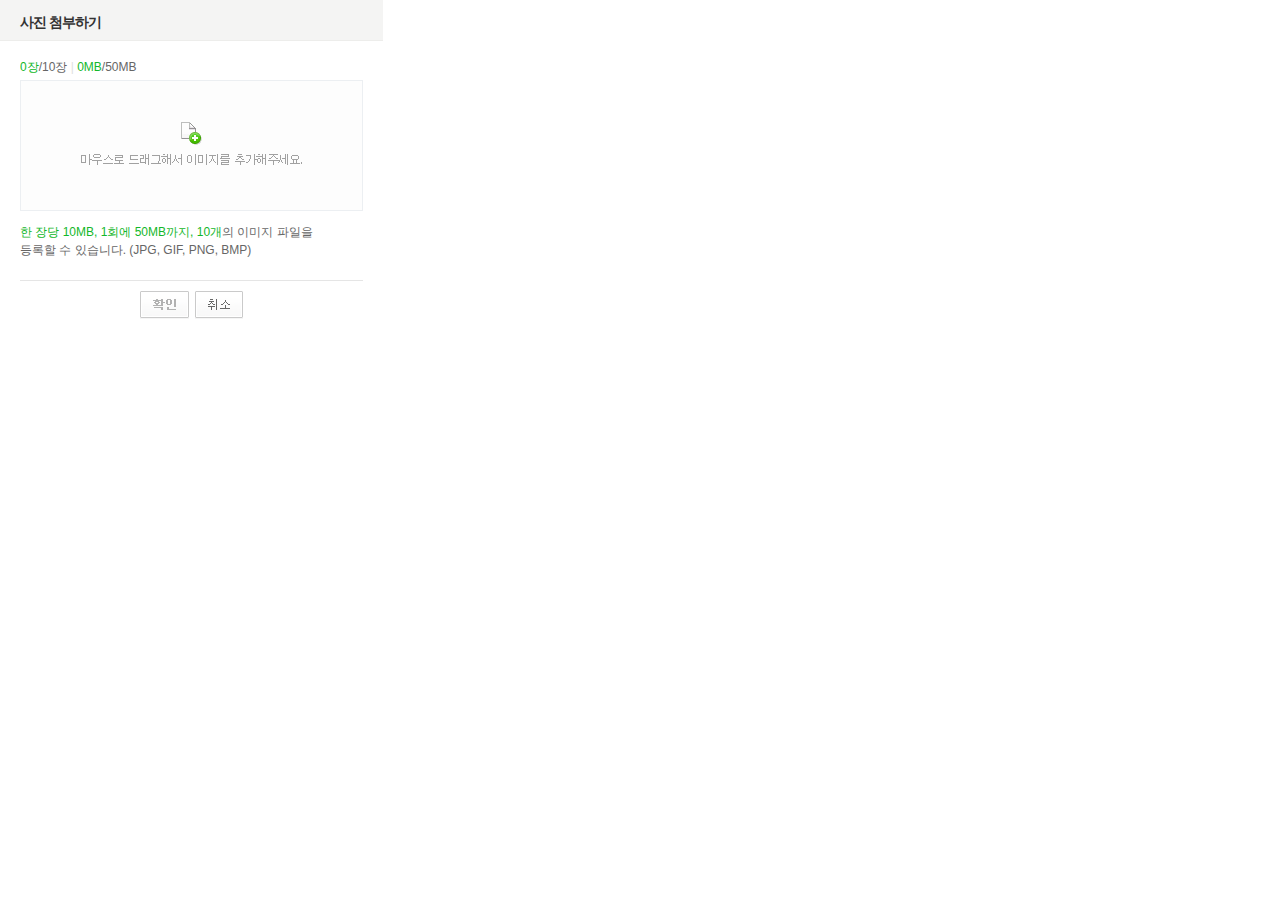
<file: static/nse_files/quick_photo_uploader/popup/Photo_Quick_UploadPopup.html>
<!DOCTYPE HTML PUBLIC "-//W3C//DTD HTML 4.01 Transitional//EN" "http://www.w3.org/TR/html4/loose.dtd">
<html lang="ko">
<head>
<meta http-equiv="Content-Type" content="text/html; charset=utf-8">
<meta http-equiv="Content-Script-Type" content="text/javascript">
<meta http-equiv="Content-Style-Type" content="text/css">
<title>사진 첨부하기 :: SmartEditor2</title>
<style type="text/css">
/* NHN Web Standard 1Team JJS 120106 */ 
/* Common */
body,p,h1,h2,h3,h4,h5,h6,ul,ol,li,dl,dt,dd,table,th,td,form,fieldset,legend,input,textarea,button,select{margin:0;padding:0}
body,input,textarea,select,button,table{font-family:'돋움',Dotum,Helvetica,sans-serif;font-size:12px}
img,fieldset{border:0}
ul,ol{list-style:none}
em,address{font-style:normal}
a{text-decoration:none}
a:hover,a:active,a:focus{text-decoration:underline}

/* Contents */
.blind{visibility:hidden;position:absolute;line-height:0}
#pop_wrap{width:383px}
#pop_header{height:26px;padding:14px 0 0 20px;border-bottom:1px solid #ededeb;background:#f4f4f3}
.pop_container{padding:11px 20px 0}
#pop_footer{margin:21px 20px 0;padding:10px 0 16px;border-top:1px solid #e5e5e5;text-align:center}
h1{color:#333;font-size:14px;letter-spacing:-1px}
.btn_area{word-spacing:2px}
.pop_container .drag_area{overflow:hidden;overflow-y:auto;position:relative;width:341px;height:129px;margin-top:4px;border:1px solid #eceff2}
.pop_container .drag_area .bg{display:block;position:absolute;top:0;left:0;width:341px;height:129px;background:#fdfdfd url(../../img/photoQuickPopup/bg_drag_image.png) 0 0 no-repeat}
.pop_container .nobg{background:none}
.pop_container .bar{color:#e0e0e0}
.pop_container .lst_type li{overflow:hidden;position:relative;padding:7px 0 6px 8px;border-bottom:1px solid #f4f4f4;vertical-align:top}
.pop_container :root .lst_type li{padding:6px 0 5px 8px}
.pop_container .lst_type li span{float:left;color:#222}
.pop_container .lst_type li em{float:right;margin-top:1px;padding-right:22px;color:#a1a1a1;font-size:11px}
.pop_container .lst_type li a{position:absolute;top:6px;right:5px}
.pop_container .dsc{margin-top:6px;color:#666;line-height:18px}
.pop_container .dsc_v1{margin-top:12px}
.pop_container .dsc em{color:#13b72a}
.pop_container2{padding:46px 60px 20px}
.pop_container2 .dsc{margin-top:6px;color:#666;line-height:18px}
.pop_container2 .dsc strong{color:#13b72a}
.upload{margin:0 4px 0 0;_margin:0;padding:6px 0 4px 6px;border:solid 1px #d5d5d5;color:#a1a1a1;font-size:12px;border-right-color:#efefef;border-bottom-color:#efefef;length:300px;}
:root  .upload{padding:6px 0 2px 6px;}
</style>
</head>
<body>
<div id="pop_wrap">
	<!-- header -->
    <div id="pop_header">
        <h1>사진 첨부하기</h1>
    </div>
    <!-- //header -->
    <!-- container -->
	
    <!-- [D] HTML5인 경우 pop_container 클래스와 하위 HTML 적용
	    	 그밖의 경우 pop_container2 클래스와 하위 HTML 적용      -->
	<div id="pop_container2" class="pop_container2">
    	<!-- content -->
		<form id="editor_upimage" name="editor_upimage" action="FileUploader.php" method="post" enctype="multipart/form-data" onSubmit="return false;">
        <div id="pop_content2">
			<input type="file" class="upload" id="uploadInputBox" name="Filedata">
            <p class="dsc" id="info"><strong>10MB</strong>이하의 이미지 파일만 등록할 수 있습니다.<br>(JPG, GIF, PNG, BMP)</p>
        </div>
		</form>
        <!-- //content -->
    </div>
    <div id="pop_container" class="pop_container" style="display:none;">
    	<!-- content -->
        <div id="pop_content">
	        <p class="dsc"><em id="imageCountTxt">0장</em>/10장 <span class="bar">|</span> <em id="totalSizeTxt">0MB</em>/50MB</p>
        	<!-- [D] 첨부 이미지 여부에 따른 Class 변화 
            	 첨부 이미지가 있는 경우 : em에 "bg" 클래스 적용 //첨부 이미지가 없는 경우 : em에 "nobg" 클래스 적용   -->
				 
            <div class="drag_area" id="drag_area">
				<ul class="lst_type" >
				</ul>
            	<em class="blind">마우스로 드래그해서 이미지를 추가해주세요.</em><span id="guide_text" class="bg"></span>
            </div>
			<div style="display:none;" id="divImageList"></div>
            <p class="dsc dsc_v1"><em>한 장당 10MB, 1회에 50MB까지, 10개</em>의 이미지 파일을<br>등록할 수 있습니다. (JPG, GIF, PNG, BMP)</p>
        </div>
        <!-- //content -->
    </div>

    <!-- //container -->
    <!-- footer -->
    <div id="pop_footer">
	    <div class="btn_area">
            <a href="#"><img src="../../img/photoQuickPopup/btn_confirm.png" width="49" height="28" alt="확인" id="btn_confirm"></a>
            <a href="#"><img src="../../img/photoQuickPopup/btn_cancel.png" width="48" height="28" alt="취소" id="btn_cancel"></a>
        </div>
    </div>
    <!-- //footer -->
</div>
<script type="text/javascript" src="jindo.min.js" charset="utf-8"></script>
<script type="text/javascript" src="jindo_fileUpload.js" charset="utf-8"></script>
<script type="text/javascript" src="QuickPhotoPopup.js" charset="utf-8"></script>

</body>
</html>
</file>
<file: static/nse_files/css/smart_editor2.css>
@charset "UTF-8";
/* NHN Web Standardization Team (http://html.nhndesign.com/) HHJ 090226 */
/* COMMON */
body, #smart_editor2, #smart_editor2 p, #smart_editor2 h1, #smart_editor2 h2, #smart_editor2 h3, #smart_editor2 h4, #smart_editor2 h5, #smart_editor2 h6, #smart_editor2 ul, #smart_editor2 ol, #smart_editor2 li, #smart_editor2 dl, #smart_editor2 dt, #smart_editor2 dd, #smart_editor2 table, #smart_editor2 th, #smart_editor2 td, #smart_editor2 form, #smart_editor2 fieldset, #smart_editor2 legend, #smart_editor2 input, #smart_editor2 textarea, #smart_editor2 button, #smart_editor2 select { margin: 0; padding: 0; }

body, #smart_editor2, #smart_editor2 h1, #smart_editor2 h2, #smart_editor2 h3, #smart_editor2 h4, #smart_editor2 h5, #smart_editor2 h6, #smart_editor2 input, #smart_editor2 textarea, #smart_editor2 select, #smart_editor2 table, #smart_editor2 button { font-family: '돋움',Dotum,Helvetica,sans-serif; font-size: 12px; color: #666; width: 100%;}

#smart_editor2{
    width: 100%;
}

#smart_editor2 span, #smart_editor2 em { font-size: 12px; }

#smart_editor2 em, #smart_editor2 address { font-style: normal; }

#smart_editor2 img, #smart_editor2 fieldset { border: 0; }

#smart_editor2 hr { display: none; }

#smart_editor2 ol, #smart_editor2 ul { list-style: none; }

#smart_editor2 button { border: 0; background: none; font-size: 11px; vertical-align: top; cursor: pointer; }

#smart_editor2 button span, #smart_editor2 button em { visibility: hidden; overflow: hidden; position: absolute; top: 0; font-size: 0; line-height: 0; }

#smart_editor2 legend, #smart_editor2 .blind { visibility: hidden; overflow: hidden; position: absolute; width: 0; height: 0; font-size: 0; line-height: 0; }

#smart_editor2 .input_ty1 { height: 14px; margin: 0; padding: 4px 2px 0 4px; border: 1px solid #c7c7c7; font-size: 11px; color: #666; }

#smart_editor2 a:link, #smart_editor2 a:visited, #smart_editor2 a:active, #smart_editor2 a:focus { color: #666; text-decoration: none; }

#smart_editor2 a:hover { color: #666; text-decoration: underline; }

/* LAYOUT */
#smart_editor2 .se2_header { margin: 10px 0 29px 0; }

#smart_editor2 .se2_bi { float: left; width: 93px; height: 20px; margin: 0; padding: 0; background: url("../img/ko_KR/btn_set.png") -343px -358px no-repeat; font-size: 0; line-height: 0; text-indent: -10000px; vertical-align: middle; }

#smart_editor2 .se2_allhelp { display: inline-block; width: 18px; height: 18px; padding: 0; background: url("../img/ko_KR/btn_set.png") -437px -358px no-repeat; font-size: 0; line-height: 0; text-indent: -10000px; vertical-align: middle; }

#smart_editor2 #smart_editor2_content { border: 1px solid #b5b5b5; }

#smart_editor2 .se2_tool { overflow: visible; position: relative; z-index: 25; }

/* EDITINGAREA */
#smart_editor2 .se2_input_area { position: relative; z-index: 22; height: 400px; margin: 0; padding: 0; *zoom: 1; }

#smart_editor2 .se2_input_wysiwyg, #smart_editor2 .se2_input_syntax { display: block; overflow: auto; width: 100%; height: 100%; margin: 0; *margin: -1px 0 0 0; border: 0; }

/* EDITINGMODE */
#smart_editor2 .se2_conversion_mode { position: relative; height: 15px; padding-top: 1px; border-top: 1px solid #b5b5b5; background: url("../img/icon_set.gif") 0 -896px repeat-x; }

#smart_editor2 .se2_inputarea_controller { display: block; clear: both; position: relative; width: 100%; height: 15px; text-align: center; cursor: n-resize; }

#smart_editor2 .se2_inputarea_controller span, #smart_editor2 .controller_on span { background: url("../img/ico_extend.png") no-repeat; }

#smart_editor2 .se2_inputarea_controller span { position: static; display: inline-block; visibility: visible; overflow: hidden; height: 15px; padding-left: 11px; background-position: 0 2px; color: #888; font-size: 11px; letter-spacing: -1px; line-height: 16px; white-space: nowrap; }

* + html #smart_editor2 .se2_inputarea_controller span { line-height: 14px; }

#smart_editor2 .controller_on span { background-position: 0 -21px; color: #249c04; }

#smart_editor2 .ly_controller { display: block; position: absolute; bottom: 2px; left: 50%; width: 287px; margin-left: -148px; padding: 8px 0 7px 9px; border: 1px solid #827f7c; background: #fffdef; }

#smart_editor2 .ly_controller p { color: #666; font-size: 11px; letter-spacing: -1px; line-height: 11px; }

#smart_editor2 .ly_controller .bt_clse, #smart_editor2 .ly_controller .ic_arr { position: absolute; background: url("../img/ico_extend.png") no-repeat; }

#smart_editor2 .ly_controller .bt_clse { top: 5px; right: 4px; width: 14px; height: 15px; background-position: 1px -43px; }

#smart_editor2 .ly_controller .ic_arr { top: 25px; left: 50%; width: 10px; height: 6px; margin-left: -5px; background-position: 0 -65px; }

#smart_editor2 .se2_converter { float: left; position: absolute; top: -1px; right: 3px; z-index: 20; }

#smart_editor2 .se2_converter li { float: left; }

#smart_editor2 .se2_converter .se2_to_editor { width: 59px; height: 15px; background: url("../img/ko_KR/btn_set.png") 0 -85px no-repeat; vertical-align: top; }

#smart_editor2 .se2_converter .se2_to_html { width: 59px; height: 15px; background: url("../img/ko_KR/btn_set.png") -59px -70px no-repeat; vertical-align: top; }

#smart_editor2 .se2_converter .se2_to_text { width: 60px; height: 15px; background: url("../img/ko_KR/btn_set.png") -417px -466px no-repeat; vertical-align: top; }

#smart_editor2 .se2_converter .active .se2_to_editor { width: 59px; height: 15px; background: url("../img/ko_KR/btn_set.png") 0 -70px no-repeat; vertical-align: top; }

#smart_editor2 .se2_converter .active .se2_to_html { width: 59px; height: 15px; background: url("../img/ko_KR/btn_set.png") -59px -85px no-repeat; vertical-align: top; }

#smart_editor2 .se2_converter .active .se2_to_text { width: 60px; height: 15px; background: url("../img/ko_KR/btn_set.png") -417px -481px no-repeat; vertical-align: top; }

/* EDITINGAREA_HTMLSRC */
#smart_editor2 .off .ico_btn, #smart_editor2 .off .se2_more, #smart_editor2 .off .se2_more2, #smart_editor2 .off .se2_font_family, #smart_editor2 .off .se2_font_size, #smart_editor2 .off .se2_bold, #smart_editor2 .off .se2_underline, #smart_editor2 .off .se2_italic, #smart_editor2 .off .se2_tdel, #smart_editor2 .off .se2_fcolor, #smart_editor2 .off .se2_fcolor_more, #smart_editor2 .off .se2_bgcolor, #smart_editor2 .off .se2_bgcolor_more, #smart_editor2 .off .se2_left, #smart_editor2 .off .se2_center, #smart_editor2 .off .se2_right, #smart_editor2 .off .se2_justify, #smart_editor2 .off .se2_ol, #smart_editor2 .off .se2_ul, #smart_editor2 .off .se2_indent, #smart_editor2 .off .se2_outdent, #smart_editor2 .off .se2_lineheight, #smart_editor2 .off .se2_del_style, #smart_editor2 .off .se2_blockquote, #smart_editor2 .off .se2_summary, #smart_editor2 .off .se2_footnote, #smart_editor2 .off .se2_url, #smart_editor2 .off .se2_emoticon, #smart_editor2 .off .se2_character, #smart_editor2 .off .se2_table, #smart_editor2 .off .se2_find, #smart_editor2 .off .se2_spelling, #smart_editor2 .off .se2_sup, #smart_editor2 .off .se2_sub, #smart_editor2 .off .se2_text_tool_more, #smart_editor2 .off .se2_new, #smart_editor2 .off .selected_color { -ms-filter: alpha(opacity=50); opacity: .5; cursor: default; filter: alpha(opacity=50); }

/* LAYER */
#smart_editor2 .se2_text_tool .se2_layer { display: none; float: left; position: absolute; top: 20px; left: 0; z-index: 50; margin: 0; padding: 0; border: 1px solid #bcbbbb; background: #fafafa; }

#smart_editor2 .se2_text_tool li.active { z-index: 50; }

#smart_editor2 .se2_text_tool .active .se2_layer { display: block; }

#smart_editor2 .se2_text_tool .active li .se2_layer { display: none; }

#smart_editor2 .se2_text_tool .active .active .se2_layer { display: block; }

#smart_editor2 .se2_text_tool .se2_layer .se2_in_layer { float: left; margin: 0; padding: 0; border: 1px solid #fff; background: #fafafa; }

/* TEXT_TOOLBAR */
#smart_editor2 .se2_text_tool { position: relative; clear: both; z-index: 30; padding: 4px 0 4px 3px; background: #f4f4f4 url("../img/bg_text_tool.gif") 0 0 repeat-x; border-bottom: 1px solid #b5b5b5; *zoom: 1; }

#smart_editor2 .se2_text_tool:after { content: ""; display: block; clear: both; }

#smart_editor2 .se2_text_tool ul { float: left; display: inline; margin-right: 3px; padding-left: 1px; white-space: nowrap; }

#smart_editor2 .se2_text_tool li { _display: inline; float: left; position: relative; z-index: 30; }

#smart_editor2 .se2_text_tool button, #smart_editor2 .se2_multy .se2_icon { width: 21px; height: 21px; background: url("../img/ko_KR/text_tool_set.png") no-repeat; vertical-align: top; }

#smart_editor2 .se2_text_tool .se2_font_type { position: relative; }

#smart_editor2 .se2_text_tool .se2_font_type li { margin-left: 3px; }

#smart_editor2 .se2_text_tool .se2_font_type button { text-align: left; }

#smart_editor2 .se2_text_tool .se2_font_type button.se2_font_family span, #smart_editor2 .se2_text_tool .se2_font_type button.se2_font_size span { display: inline-block; visibility: visible; position: static; width: 52px; height: 20px; padding: 0 0 0 6px; font-size: 12px; line-height: 20px; *line-height: 22px; color: #333; *zoom: 1; }

#smart_editor2 .se2_text_tool .se2_multy { position: absolute; top: 0; right: 0; padding-left: 0; margin-right: 0; white-space: nowrap; border-left: 1px solid #e0dedf; }

#smart_editor2 .se2_text_tool .se2_multy .se2_mn { float: left; white-space: nowrap; }

#smart_editor2 .se2_text_tool .se2_multy button { background-image: none; width: 47px; }

#smart_editor2 .se2_text_tool .se2_multy .se2_icon { display: inline-block; visibility: visible; overflow: visible; position: static; width: 16px; height: 29px; margin: -1px 2px 0 -1px; background-position: 0 -132px; line-height: 30px; vertical-align: top; }

#smart_editor2 .se2_text_tool .se2_multy button, #smart_editor2 .se2_text_tool .se2_multy button span { height: 29px; line-height: 29px; }

#smart_editor2 .se2_text_tool .se2_map .se2_icon { background-position: -29px -132px; }

#smart_editor2 .se2_text_tool button span.se2_mntxt { display: inline-block; visibility: visible; overflow: visible; _overflow-y: hidden; position: relative; *margin-right: -1px; width: auto; height: 29px; font-weight: normal; font-size: 11px; line-height: 30px; *line-height: 29px; _line-height: 30px; color: #444; letter-spacing: -1px; vertical-align: top; }

#smart_editor2 .se2_text_tool .se2_multy .se2_photo { margin-right: 1px; }

#smart_editor2 .se2_text_tool .se2_multy .hover .ico_btn { background: #e8e8e8; }

#smart_editor2 .se2_text_tool .se2_multy .se2_mn.hover { background: #e0dedf; }

/* TEXT_TOOLBAR : ROUNDING */
#smart_editor2 ul li.first_child button span.tool_bg, #smart_editor2 ul li.last_child button span.tool_bg, #smart_editor2 ul li.single_child button span.tool_bg { visibility: visible; height: 21px; }

#smart_editor2 ul li.first_child button span.tool_bg { left: -1px; width: 2px; background: url("../img/bg_button_left.gif") no-repeat; }

#smart_editor2 ul li.last_child button span.tool_bg { right: 0px; _right: -1px; width: 2px; background: url("../img/bg_button_right.gif") no-repeat; }

#smart_editor2 ul li.single_child { padding-right: 1px; }

#smart_editor2 ul li.single_child button span.tool_bg { left: 0; background: url("../img/bg_button.gif") no-repeat; width: 22px; }

#smart_editor2 div.se2_text_tool ul li.hover button span.tool_bg { background-position: 0 -21px; }

#smart_editor2 div.se2_text_tool ul li.active button span.tool_bg, #smart_editor2 div.se2_text_tool ul li.active li.active button span.tool_bg { background-position: 0 -42px; }

#smart_editor2 div.se2_text_tool ul li.active li button span.tool_bg { background-position: 0 0; }

/* TEXT_TOOLBAR : SUB_MENU */
#smart_editor2 .se2_sub_text_tool { display: none; position: absolute; top: 20px; left: 0; z-index: 40; width: auto; height: 29px; padding: 0 4px 0 0; border: 1px solid #b5b5b5; border-top: 1px solid #9a9a9a; background: #f4f4f4; }

#smart_editor2 .active .se2_sub_text_tool { display: block; }

#smart_editor2 .se2_sub_text_tool ul { float: left; height: 25px; margin: 0; padding: 4px 0 0 4px; }

/* TEXT_TOOLBAR : SUB_MENU_SIZE */
#smart_editor2 .se2_sub_step1 { width: 88px; }

#smart_editor2 .se2_sub_step2 { width: 199px; }

#smart_editor2 .se2_sub_step2_1 { width: 178px; }

/* TEXT_TOOLBAR : BUTTON */
#smart_editor2 .se2_text_tool .se2_font_family { width: 70px; height: 21px; background-position: 0 -10px; }

#smart_editor2 .se2_text_tool .hover .se2_font_family { background-position: 0 -72px; }

#smart_editor2 .se2_text_tool .active .se2_font_family { background-position: 0 -103px; }

#smart_editor2 .se2_text_tool .se2_font_size { width: 45px; height: 21px; background-position: -70px -10px; }

#smart_editor2 .se2_text_tool .hover .se2_font_size { background-position: -70px -72px; }

#smart_editor2 .se2_text_tool .active .se2_font_size { background-position: -70px -103px; }

#smart_editor2 .se2_text_tool .se2_bold { background-position: -115px -10px; }

#smart_editor2 .se2_text_tool .hover .se2_bold { background-position: -115px -72px; }

#smart_editor2 .se2_text_tool .active .se2_bold { background-position: -115px -103px; }

#smart_editor2 .se2_text_tool .se2_underline { background-position: -136px -10px; }

#smart_editor2 .se2_text_tool .hover .se2_underline { background-position: -136px -72px; }

#smart_editor2 .se2_text_tool .active .se2_underline { background-position: -136px -103px; }

#smart_editor2 .se2_text_tool .se2_italic { background-position: -157px -10px; }

#smart_editor2 .se2_text_tool .hover .se2_italic { background-position: -157px -72px; }

#smart_editor2 .se2_text_tool .active .se2_italic { background-position: -157px -103px; }

#smart_editor2 .se2_text_tool .se2_tdel { background-position: -178px -10px; }

#smart_editor2 .se2_text_tool .hover .se2_tdel { background-position: -178px -72px; }

#smart_editor2 .se2_text_tool .active .se2_tdel { background-position: -178px -103px; }

#smart_editor2 .se2_text_tool .se2_fcolor { position: relative; background-position: -199px -10px; }

#smart_editor2 .se2_text_tool .hover .se2_fcolor { background-position: -199px -72px; }

#smart_editor2 .se2_text_tool .active .se2_fcolor { background-position: -199px -103px; }

#smart_editor2 .se2_text_tool .se2_fcolor_more { background-position: -220px -10px; width: 10px; }

#smart_editor2 .se2_text_tool .hover .se2_fcolor_more { background-position: -220px -72px; }

#smart_editor2 .se2_text_tool .active .se2_fcolor_more { background-position: -220px -103px; }

#smart_editor2 .se2_text_tool .selected_color { position: absolute; top: 14px; left: 5px; width: 11px; height: 3px; font-size: 0; }

#smart_editor2 .se2_text_tool .se2_ol, #smart_editor2 .se2_text_tool .active .se2_sub_text_tool .se2_ol { background-position: -345px -10px; }

#smart_editor2 .se2_text_tool .se2_ul, #smart_editor2 .se2_text_tool .active .se2_sub_text_tool .se2_ul { background-position: -366px -10px; }

#smart_editor2 .se2_text_tool .hover .se2_ol, #smart_editor2 .se2_text_tool .active .se2_sub_text_tool .hover .se2_ol { background-position: -345px -72px; }

#smart_editor2 .se2_text_tool .hover .se2_ul, #smart_editor2 .se2_text_tool .active .se2_sub_text_tool .hover .se2_ul { background-position: -366px -72px; }

#smart_editor2 .se2_text_tool .active .se2_ol, #smart_editor2 .se2_text_tool .active .active .se2_ol { background-position: -345px -103px; }

#smart_editor2 .se2_text_tool .active .se2_ul, #smart_editor2 .se2_text_tool .active .active .se2_ul { background-position: -366px -103px; }

#smart_editor2 .se2_text_tool .se2_indent, #smart_editor2 .se2_text_tool .active .se2_sub_text_tool .se2_indent { background-position: -408px -10px; }

#smart_editor2 .se2_text_tool .se2_outdent, #smart_editor2 .se2_text_tool .active .se2_sub_text_tool .se2_outdent { background-position: -387px -10px; }

#smart_editor2 .se2_text_tool .hover .se2_indent, #smart_editor2 .se2_text_tool .active .se2_sub_text_tool .hover .se2_indent { background-position: -408px -72px; }

#smart_editor2 .se2_text_tool .hover .se2_outdent, #smart_editor2 .se2_text_tool .active .se2_sub_text_tool .hover .se2_outdent { background-position: -387px -72px; }

#smart_editor2 .se2_text_tool .active .se2_indent, #smart_editor2 .se2_text_tool .active .active .se2_indent { background-position: -408px -103px; }

#smart_editor2 .se2_text_tool .active .se2_outdent, #smart_editor2 .se2_text_tool .active .active .se2_outdent { background-position: -387px -103px; }

#smart_editor2 .se2_text_tool .se2_lineheight { background-position: -429px -10px; }

#smart_editor2 .se2_text_tool .hover .se2_lineheight { background-position: -429px -72px; }

#smart_editor2 .se2_text_tool .active .se2_lineheight { background-position: -429px -103px; }

#smart_editor2 .se2_text_tool .se2_url { background-position: -513px -10px; }

#smart_editor2 .se2_text_tool .hover .se2_url { background-position: -513px -72px; }

#smart_editor2 .se2_text_tool .active .se2_url { background-position: -513px -103px; }

#smart_editor2 .se2_text_tool .se2_bgcolor { position: relative; background-position: -230px -10px; }

#smart_editor2 .se2_text_tool .hover .se2_bgcolor { background-position: -230px -72px; }

#smart_editor2 .se2_text_tool .active .se2_bgcolor { background-position: -230px -103px; }

#smart_editor2 .se2_text_tool .se2_bgcolor_more { background-position: -251px -10px; width: 10px; }

#smart_editor2 .se2_text_tool .hover .se2_bgcolor_more { background-position: -251px -72px; }

#smart_editor2 .se2_text_tool .active .se2_bgcolor_more { background-position: -251px -103px; }

#smart_editor2 .se2_text_tool .se2_left { background-position: -261px -10px; }

#smart_editor2 .se2_text_tool .hover .se2_left { background-position: -261px -72px; }

#smart_editor2 .se2_text_tool .active .se2_left { background-position: -261px -103px; }

#smart_editor2 .se2_text_tool .se2_center { background-position: -282px -10px; }

#smart_editor2 .se2_text_tool .hover .se2_center { background-position: -282px -72px; }

#smart_editor2 .se2_text_tool .active .se2_center { background-position: -282px -103px; }

#smart_editor2 .se2_text_tool .se2_right { background-position: -303px -10px; }

#smart_editor2 .se2_text_tool .hover .se2_right { background-position: -303px -72px; }

#smart_editor2 .se2_text_tool .active .se2_right { background-position: -303px -103px; }

#smart_editor2 .se2_text_tool .se2_justify { background-position: -324px -10px; }

#smart_editor2 .se2_text_tool .hover .se2_justify { background-position: -324px -72px; }

#smart_editor2 .se2_text_tool .active .se2_justify { background-position: -324px -103px; }

#smart_editor2 .se2_text_tool .se2_blockquote { background-position: -471px -10px; }

#smart_editor2 .se2_text_tool .hover .se2_blockquote { background-position: -471px -72px; }

#smart_editor2 .se2_text_tool .active .se2_blockquote { background-position: -471px -103px; }

#smart_editor2 .se2_text_tool .se2_character { background-position: -555px -10px; }

#smart_editor2 .se2_text_tool .hover .se2_character { background-position: -555px -72px; }

#smart_editor2 .se2_text_tool .active .se2_character { background-position: -555px -103px; }

#smart_editor2 .se2_text_tool .se2_table { background-position: -576px -10px; }

#smart_editor2 .se2_text_tool .hover .se2_table { background-position: -576px -72px; }

#smart_editor2 .se2_text_tool .active .se2_table { background-position: -576px -103px; }

#smart_editor2 .se2_text_tool .se2_find { background-position: -597px -10px; }

#smart_editor2 .se2_text_tool .hover .se2_find { background-position: -597px -72px; }

#smart_editor2 .se2_text_tool .active .se2_find { background-position: -597px -103px; }

#smart_editor2 .se2_text_tool .se2_sup { background-position: -660px -10px; }

#smart_editor2 .se2_text_tool .hover .se2_sup { background-position: -660px -72px; }

#smart_editor2 .se2_text_tool .active .se2_sup { background-position: -660px -103px; }

#smart_editor2 .se2_text_tool .se2_sub { background-position: -681px -10px; }

#smart_editor2 .se2_text_tool .hover .se2_sub { background-position: -681px -72px; }

#smart_editor2 .se2_text_tool .active .se2_sub { background-position: -681px -103px; }

#smart_editor2 .se2_text_tool .se2_text_tool_more { background-position: 0 -41px; width: 13px; }

#smart_editor2 .se2_text_tool .se2_text_tool_more span.tool_bg { background: none; }

#smart_editor2 .se2_text_tool .hover .se2_text_tool_more { background-position: -13px -41px; }

#smart_editor2 .se2_text_tool .active .se2_text_tool_more { background-position: -26px -41px; }
</file>
